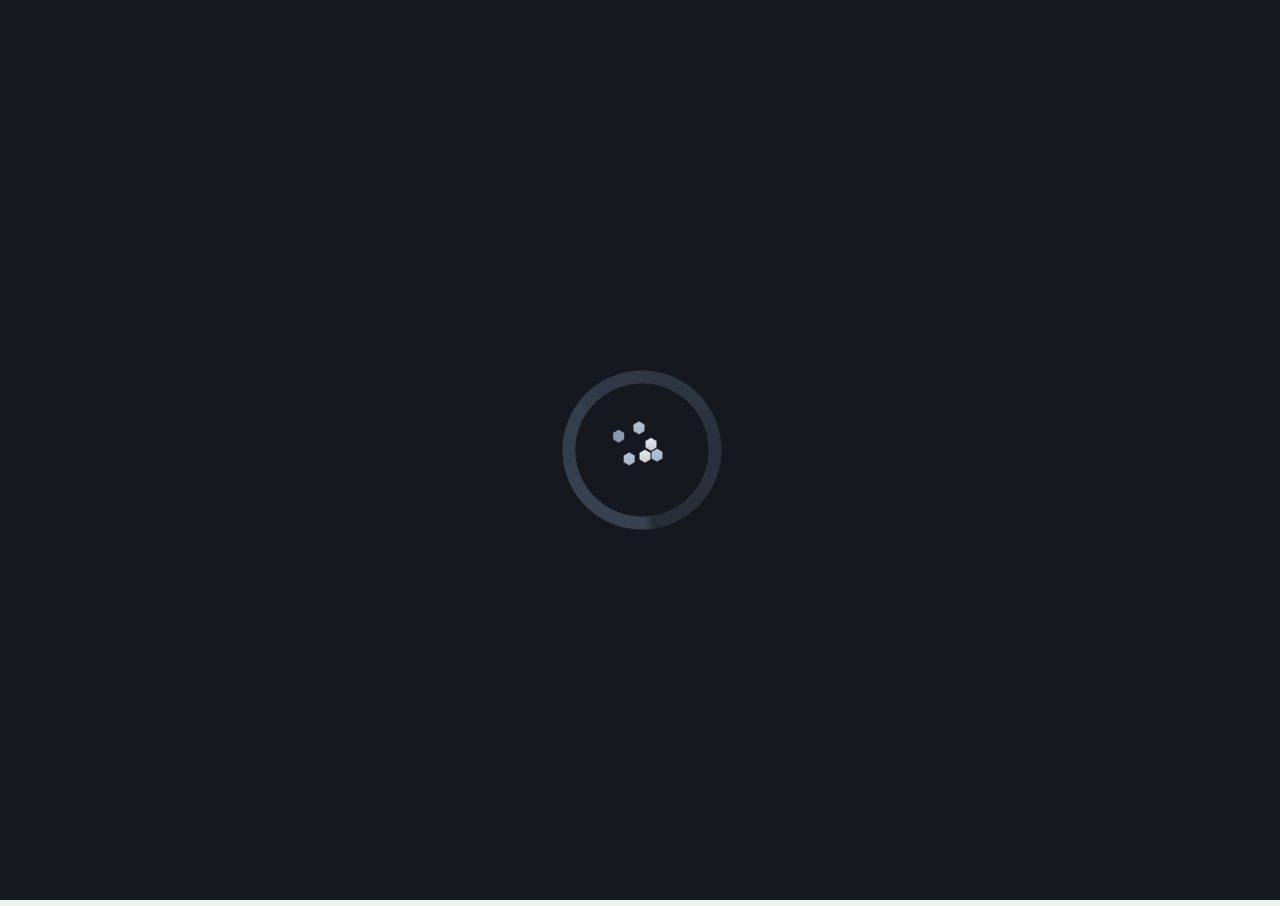
<file: index.html>
<!DOCTYPE html>
<html lang="zh-cmn-Hans">
<head>
    <title>Home Page | Waterstrong</title>
    <meta charset="UTF-8">
    <meta name="keywords" content="Waterstrong">
    <meta name="description" content="I am Waterstrong!">
    <meta name="viewport" content="width=device-width, initial-scale=1, user-scalable=no">
    <meta http-equiv="X-UA-Compatible" content="IE=edge,chrome=1">
    <meta name="renderer" content="webkit">
    <meta name="author" content="Waterstrong">
    <meta name="version" content="6.0.3">

    <meta name="baidu-site-verification" content="c167b9feb4f0b208b712c79629c188e4"/>
    <!--<meta name="google-site-verification" content="3uYD_HHAdzktaAWksT5naJ9iaR3GD25DNI77eRoqYlI" />-->

    <link rel="apple-touch-icon-precomposed" href="img/avatar.png">
    <link rel="shortcut icon" type="image/ico" href="img/favicon.png">

    <link rel="stylesheet" href="css/global.css"/>
    <link rel="stylesheet" href="css/index.css"/>
    <!-- <link rel="stylesheet" href="css/style.css"/> -->

</head>
<body>
    <div id="v4-pre-loaded">
        <div class="loading"></div>
    </div>
    <img src="img/logo_search.jpg" alt="Waterstrong" style="visibility:hidden;position: absolute;top: 0;left: 0;">
    <a class="music-wrap" id="smohan-v4-music" rel="title-tip" data-music-flag="Y"
       title="Shape of My Heart" data-music-src="music/shape_of_my_heart.mp3">
        <img src="img/music-wrap.jpg" alt="Music Player">
        <span class="switch"><i></i>
        </span>
    </a>
    <a class="u-menu-btn" title="Navigation" rel="title-tip">
        <span>&nbsp;</span>
        <span>&nbsp;</span>
        <span>&nbsp;</span>
    </a>
    <div class="nav-mask">&nbsp;</div>
    <nav id="navgation">
        <div class="nav-wrapper">
            <ul class="nav">
                <li>
                    <a href="http://github.com/waterstrong">View on Github</a>
                </li>
                <li>
                    <a href="http://blog.waterstrong.me">View on Blog</a>
                </li>
                <li>
                    <a href="http://blog.waterstrong.me/about">Leave Message</a>
                </li>
                <!--<li>-->
                    <!--<a href="http://works.waterstrong.me">Works Inspiration</a>-->
                <!--</li>-->
                <!--<li>-->
                    <!--<a href="http://moment.waterstrong.me">Enjoy Moment</a>-->
                <!--</li>-->
                <li>
                    <a href="http://cv.waterstrong.me">Waterstrong CV</a>
                </li>
            </ul>
            <span class="logo" title="My Wechat QR Code" rel="title-tip"></span>
        </div>
    </nav>
    <article id="smohan-v4-container">
        <section class="page1">

                <div class="banner-canvas" style="position: absolute; z-index: 1;top: 0;left:0;">
                    <canvas></canvas>
                </div>
                <script src="js/baidu.jquery.min.js"></script>
                <script src="js/canvas/bootstrap.min.js"></script>
                <script src="js/canvas/ban.js"></script>
            <div class="grid-auto-wrapper page-init">
                <div class="inner tans">
                    <h1>WELCOME TO <i>WATERSTRONG</i> HOME PAGE</h1>
                    <h3>KEEP MOVING</h3>
                    <div class="m-driver">
                        <div class="inner">
                            <a href="http://github.com/waterstrong" class="button" name="Waterstrong's Github">View on Github</a>

                            <a href="http://blog.waterstrong.me" class="button" name="Waterstrong's Blog">View on Blog</a>
                        </div>
                    </div>
                </div>
            </div>
        </section>
    </article>
    <script src="js/jquery.js"></script>
    <script src="js/scrollPage.min.js"></script>
    <script src="js/index.min.js"></script>
    <!--     <div style="display: none;">
    <script src="js/z_stat.php" language="JavaScript"></script>
    </div>
    -->
    <script>
        var _hmt = _hmt || [];
        (function() {
            var hm = document.createElement("script");
            hm.src = "//hm.baidu.com/hm.js?1aab2936a1fcbd507a65aa68a03b3f1b";
            var s = document.getElementsByTagName("script")[0];
            s.parentNode.insertBefore(hm, s);
        })();
    </script>
    
    <!--<script>-->
        <!--(function(i,s,o,g,r,a,m){i['GoogleAnalyticsObject']=r;i[r]=i[r]||function(){-->
                    <!--(i[r].q=i[r].q||[]).push(arguments)},i[r].l=1*new Date();a=s.createElement(o),-->
                <!--m=s.getElementsByTagName(o)[0];a.async=1;a.src=g;m.parentNode.insertBefore(a,m)-->
        <!--})(window,document,'script','//www.google-analytics.com/analytics.js','ga');-->

        <!--ga('create', 'UA-75679138-2', 'auto');-->
        <!--ga('send', 'pageview');-->

    <!--</script>-->
</body>
</html>
</file>
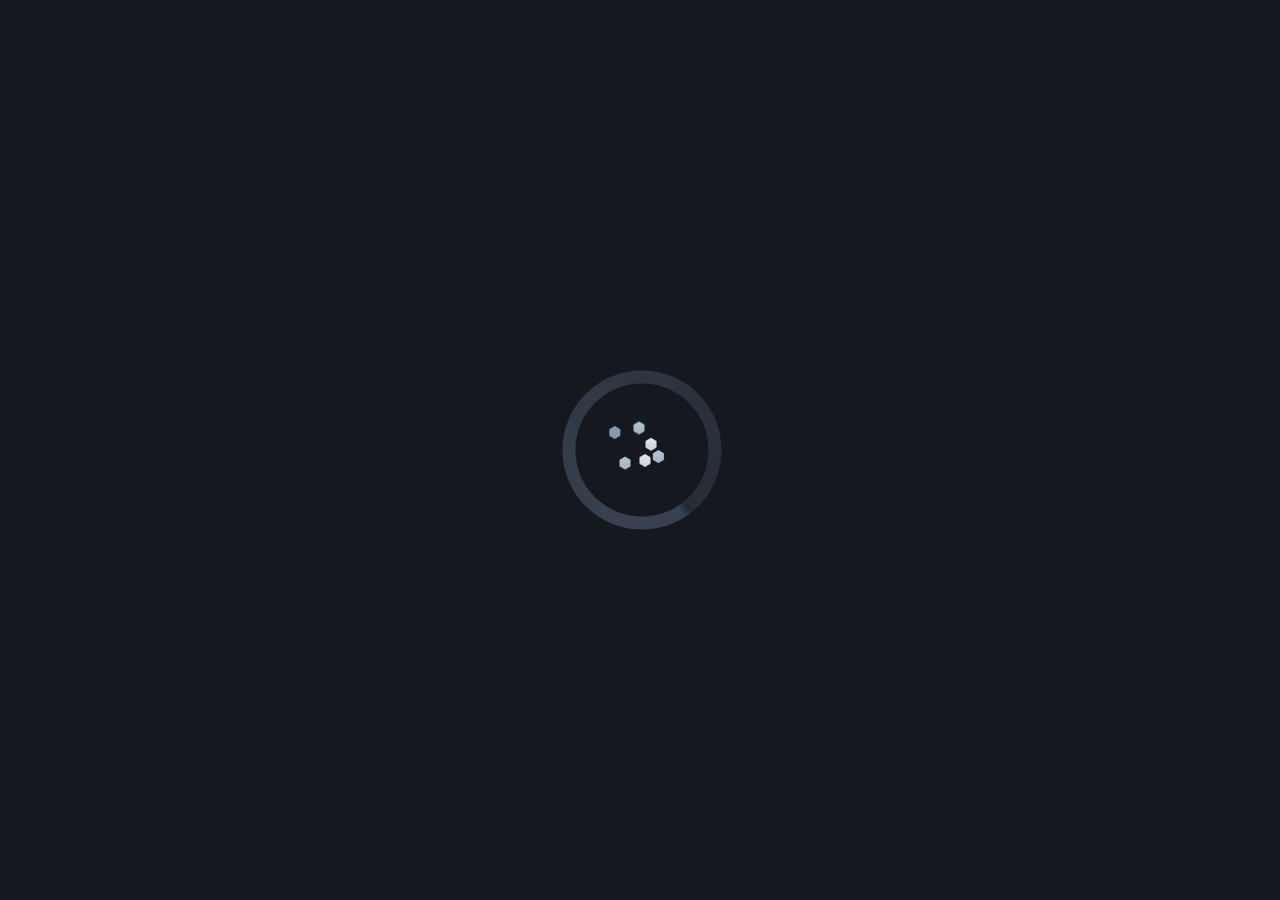
<file: loding.html>
<!DOCTYPE html>
<html lang="zh-cmn-Hans">
<head>
    <title>Home Page | Waterstrong</title>
    <meta charset="UTF-8">
    <meta name="keywords" content="Waterstrong">
    <meta name="description" content="I am Waterstrong!">
    <meta name="viewport" content="width=device-width, initial-scale=1, user-scalable=no">
    <meta http-equiv="X-UA-Compatible" content="IE=edge,chrome=1">
    <meta name="renderer" content="webkit">
    <meta name="author" content="Waterstrong">
    <meta name="version" content="6.0.3">
    <link rel="apple-touch-icon-precomposed" href="img/avatar.png">
    <link rel="shortcut icon" type="image/ico" href="img/favicon.png">

    <link rel="stylesheet" href="css/global.css"/>
    <link rel="stylesheet" href="css/index.css"/>
    <!-- <link rel="stylesheet" href="css/style.css"/> -->
    
</head>
<body>
     
<div id="v4-pre-loaded">
    <div class="loading"></div>
</div>
</body>
</html>
</file>
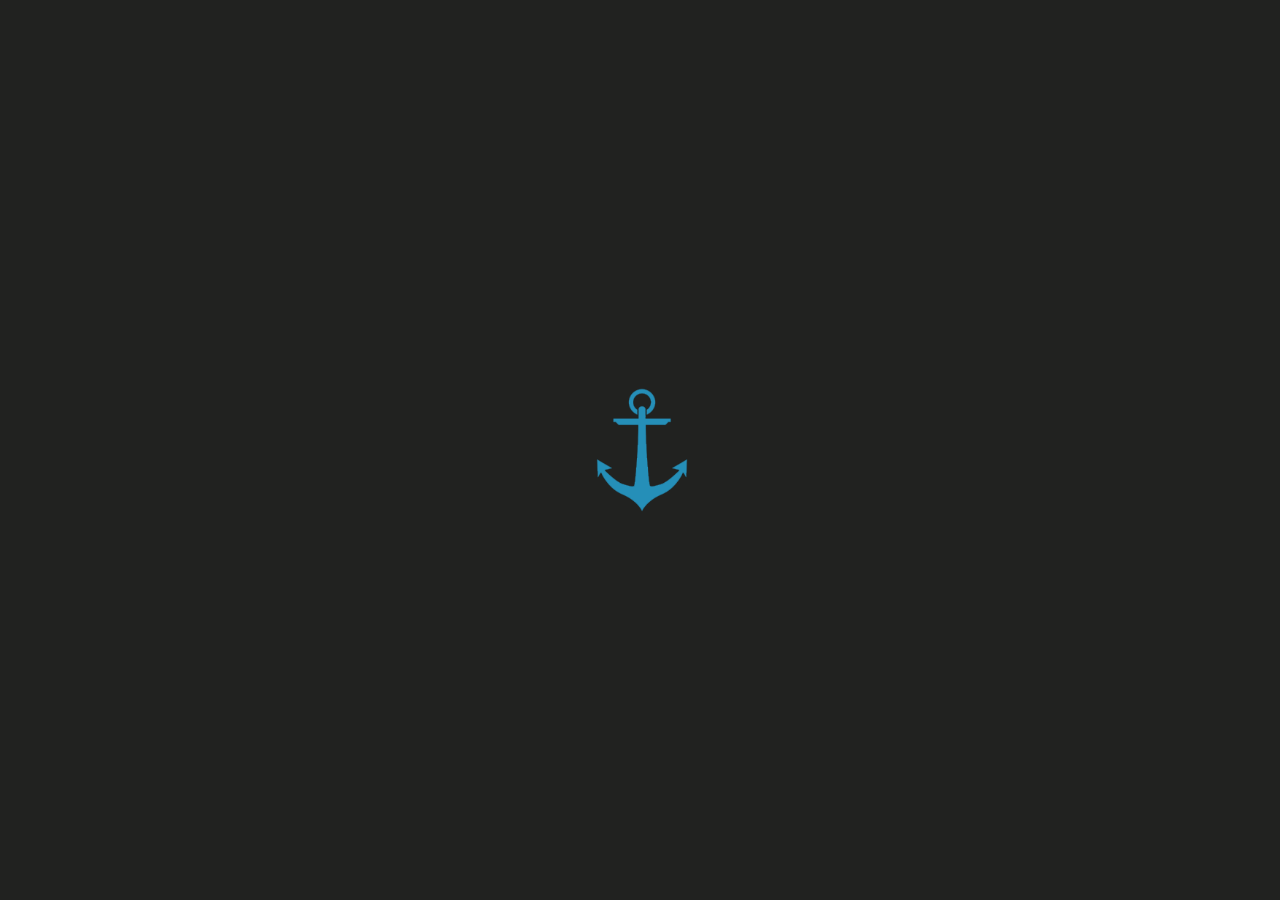
<file: H1/loding.html>
<!DOCTYPE html>
<html lang="zh-cmn-Hans">
<head>
    <title>Waterstrong Home Page</title>
    <meta charset="UTF-8">
    <meta name="keywords" content="Waterstrong">
    <meta name="description" content="I am Waterstrong!">
    <meta name="viewport" content="width=device-width, initial-scale=1, user-scalable=no">
    <meta http-equiv="X-UA-Compatible" content="IE=edge,chrome=1">
    <meta name="renderer" content="webkit">
    <meta name="author" content="Waterstrong">
    <meta name="version" content="6.0.3">
    <link rel="apple-touch-icon-precomposed" href="img/avatar.png">
    <link rel="shortcut icon" type="image/ico" href="img/favicon.png">

    <link rel="stylesheet" href="css/global.css"/>
    <!-- <link rel="stylesheet" href="css/index.css"/> -->
    <style type="text/css">
    #v4-pre-loaded {
        background-color: #212220;
        position: fixed;
        top: 0;
        left: 0;
        right: 0;
        bottom: 0;
        overflow: hidden;
        z-index: 19900207;
        text-align: center;
        -webkit-transition: all .36s linear;
        transition: all .36s linear
    }

    #v4-pre-loaded:before,#v4-pre-loaded .loading {
        display: inline-block;
        vertical-align: middle
    }

    #v4-pre-loaded:before {
        content: '';
        height: 100%
    }

    #v4-pre-loaded .loading {
        width: 146px;
        height: 146px;
        background: url(img/smohan_logo_mask.png) 50% no-repeat;
        background-size: cover;
        -webkit-transition: all .36s linear;
        transition: all .36s linear;
        -webkit-animation: loadingInit 1.3s cubic-bezier(0.30, 2.40, 0.85, 2.50) infinite;
                  animation: loadingInit 1.3s cubic-bezier(0.30, 2.40, 0.85, 2.50) infinite; 
        /*margin-top: -148px*/
    }

    #v4-pre-loaded .loading:after {
        width: 100%;
        line-height: 36px;
        content: 'The page is loading...';
        position: absolute;
        left: 0;
        bottom: -36px;
        font-size: 14px;
        text-align: center;
        color: #787977;
        opacity: 0;
        -webkit-transition: opacity .36s linear;
        transition: opacity .36s linear;
        -webkit-animation: fadeIn .8s linear 1s 1 forwards;
        animation: fadeIn .8s linear 1s 1 forwards
    }

    @-webkit-keyframes loadingInit {
        from, to {
        -webkit-transform: translateY(-15vh) scaleY(1.02);
                transform: translateY(-15vh) scaleY(1.02);
        }
        80% {
        -webkit-transform: translateY(-30vh) scaleY(.98);
                transform: translateY(-30vh) scaleY(.98);
        }
    }

    @keyframes loadingInit {
        from, to {
        -webkit-transform: translateY(-15vh) scaleY(1.02);
                transform: translateY(-15vh) scaleY(1.02);
        }
        80% {
        -webkit-transform: translateY(-30vh) scaleY(.98);
                transform: translateY(-30vh) scaleY(.98);
        }
    }

    #v4-pre-loaded.hide {
        opacity: 0;
        visibility: hidden
    }

    </style>
    <!-- <link rel="stylesheet" href="css/style.css"/> -->

    <!-- 低版本跳转 -->
    <!--[if lt IE 10]>
    <script>window.location.href="http://waterstrong.me/works/PC/IE/";</script>
    <![endif]-->
</head>
<body>
     
<div id="v4-pre-loaded">
    <div class="loading"></div>
</div>
</body>
</html>
</file>
<file: css/global.css>
@charset "utf-8";

html {
	-ms-text-size-adjust: 100%;
	-webkit-text-size-adjust: 100%;
	-webkit-tap-highlight-color: transparent;
	-webkit-user-select: text;
	user-select: text
}

article,aside,details,figcaption,figure,header,footer,section,summary,menu,nav,main {
	display: block
}

a,button {
	text-decoration: none;
	cursor: pointer
}

a:active,a:hover {
	outline: 0 none;
	text-decoration: underline
}

input,select,optgroup,textarea,button {
	font: inherit;
	color: inherit;
	outline: 0
}

input {
	line-height: normal
}

button {
	overflow: visible
}

input[type="checkbox"],input[type="radio"] {
	-webkit-box-sizing: border-box;
	box-sizing: border-box;
	padding: 0
}

input[type="number"]::-webkit-inner-spin-button,input[type="number"]::-webkit-outer-spin-button {
	height: auto
}

input[type="search"] {
	-webkit-box-sizing: content-box;
	box-sizing: content-box;
	-webkit-appearance: textfield
}

textarea {
	overflow: auto
}

input[type="text"],input[type="email"],input[type="password"],input[type="url"],input[type="email"],input[type="button"],input[type="submit"],textarea,button.input[type="search"]::-webkit-search-cancel-button,input[type="search"]::-webkit-search-decoration {
	-webkit-appearance: none;
	-webkit-box-sizing: border-box;
	box-sizing: border-box
}

html,body,div,span,iframe,h1,h2,h3,h4,h5,h6,p,blockquote,pre,a,abbr,address,big,cite,code,em,img,ins,s,samp,small,strike,strong,sub,sup,tt,var,b,u,i,center,dl,dt,dd,ol,ul,li,fieldset,form,label,legend,table,caption,tbody,tfoot,thead,tr,th,td,article,aside,canvas,details,embed,figure,figcaption,footer,header,menu,nav,section,summary,time,mark,audio,input,textarea,select,button,video,*:before,*:after {
	margin: 0;
	padding: 0;
	-webkit-box-sizing: border-box;
	box-sizing: border-box;
	word-break: break-all
}

table {
	border-spacing: 0;
	border-collapse: collapse
}

img {
	border: 0
}

ul,ol,menu {
	list-style: none
}[role="button"] {
	cursor: pointer
}[role="disabled"] {
	cursor: not-allowed
}

h1,h2,h3,h4,h5,h6,strong,em,b {
	color: inherit;
	font-weight: bold
}

h1 {
	font-size: 26px
}

h2 {
	font-size: 24px
}

h3 {
	font-size: 22px
}

h4 {
	font-size: 20px
}

h5 {
	font-size: 18px
}

h6 {
	font-size: 16px
}

pre,code {
	font-family: SourceCodeProRegular,Menlo,Monaco,Consolas,"Courier New",monospace
}

.f-cb,.f-cb:after {
	display: block;
	content: " ";
	height: 0;
	visibility: hidden;
	clear: both
}

.f-ib {
	display: inline-block
}

.f-din {
	display: inline
}

.f-dn {
	display: none
}

.f-db {
	display: block
}

.f-fl {
	float: left
}

.f-fr {
	float: right
}

.f-fwn {
	font-weight: normal
}

.f-fwb {
	font-weight: bold
}

.f-tal {
	text-align: left
}

.f-tac {
	text-align: center
}

.f-tar {
	text-align: right
}

.f-oh {
	overflow: hidden;
	zoom: 1;
	clear: both
}

.f-tdn {
	text-decoration: none!important
}

.f-tdl {
	text-decoration: line-through
}

.f-vam {
	vertical-align: middle
}

.f-wsn {
	word-wrap: normal;
	white-space: nowrap
}

.f-pre {
	overflow: hidden;
	text-align: left;
	white-space: pre-wrap;
	word-wrap: break-word;
	word-break: break-all
}

.f-wwb {
	white-space: normal;
	word-wrap: break-word;
	word-break: break-all
}

.f-ti {
	overflow: hidden;
	text-indent: -30000px
}

.f-lhn {
	line-height: normal
}

.f-toe {
	overflow: hidden;
	word-wrap: normal!important;
	white-space: nowrap;
	text-overflow: ellipsis
}

.f-usn {
	-webkit-user-select: none;
	user-select: none
}

.f-bsb {
	-webkit-box-sizing: border-box;
	box-sizing: border-box
}

.f-cp {
	cursor: pointer
}

.f-fsi {
	font-style: italic
}

.mt05 {
	margin-top: 5px
}

.mt10 {
	margin-top: 10px
}

.mt15 {
	margin-top: 15px
}

.mt20 {
	margin-top: 20px
}

.mt25 {
	margin-top: 25px
}

.mt30 {
	margin-top: 30px
}

.mt50 {
	margin-top: 50px
}

.mb05 {
	margin-bottom: 5px
}

.mb10 {
	margin-bottom: 10px
}

.mb15 {
	margin-bottom: 15px
}

.mb20 {
	margin-bottom: 20px
}

.mb25 {
	margin-bottom: 25px
}

.mb30 {
	margin-bottom: 30px
}

.mb50 {
	margin-bottom: 50px
}

.ml05 {
	margin-left: 5px
}

.ml10 {
	margin-left: 10px
}

.ml15 {
	margin-left: 15px
}

.ml20 {
	margin-left: 20px
}

.ml25 {
	margin-left: 25px
}

.ml30 {
	margin-left: 30px
}

.ml50 {
	margin-left: 50px
}

.mr05 {
	margin-right: 5px
}

.mr10 {
	margin-right: 10px
}

.mr15 {
	margin-right: 15px
}

.mr20 {
	margin-right: 20px
}

.mr25 {
	margin-right: 25px
}

.mr30 {
	margin-right: 30px
}

.mr50 {
	margin-right: 50px
}

.pt05 {
	padding-top: 5px
}

.pt10 {
	padding-top: 10px
}

.pt15 {
	padding-top: 15px
}

.pt20 {
	padding-top: 20px
}

.pt25 {
	padding-top: 25px
}

.pt30 {
	padding-top: 30px
}

.pt50 {
	padding-top: 50px
}

.pb05 {
	padding-bottom: 5px
}

.pb10 {
	padding-bottom: 10px
}

.pb15 {
	padding-bottom: 15px
}

.pb20 {
	padding-bottom: 20px
}

.pb25 {
	padding-bottom: 25px
}

.pb30 {
	padding-bottom: 30px
}

.pb50 {
	padding-bottom: 50px
}

.pl05 {
	padding-left: 5px
}

.pl10 {
	padding-left: 10px
}

.pl15 {
	padding-left: 15px
}

.pl20 {
	padding-left: 20px
}

.pl25 {
	padding-left: 25px
}

.pl30 {
	padding-left: 30px
}

.pl50 {
	padding-left: 50px
}

.pr05 {
	padding-right: 5px
}

.pr10 {
	padding-right: 10px
}

.pr15 {
	padding-right: 15px
}

.pr20 {
	padding-right: 20px
}

.pr25 {
	padding-right: 25px
}

.pr30 {
	padding-right: 30px
}

.pr50 {
	padding-right: 50px
}

.fs-12 {
	font-size: 12px
}

.fs-14 {
	font-size: 14px
}

.fs-16 {
	font-size: 16px
}

.fs-18 {
	font-size: 18px
}

.fs-20 {
	font-size: 20px
}

.fs-24 {
	font-size: 24px
}

.fs-26 {
	font-size: 26px
}

.fs-28 {
	font-size: 28px
}

.fs-30 {
	font-size: 30px
}

::-webkit-scrollbar {
	width: 6px;
	height: 6px
}

::-webkit-scrollbar-button:vertical,::-webkit-scrollbar-button:horizontal {
	display: none
}

::-webkit-scrollbar-track:vertical,::-webkit-scrollbar-track:horizontal {
	background-color: rgba(0,0,0,0)
}

::-webkit-scrollbar-track-piece {
	background-color: rgba(0,0,0,0)
}

::-webkit-scrollbar-thumb:vertical {
	background-color: #212220
}

::-webkit-scrollbar-thumb:horizontal {
	background-color: #e8e9e7
}

::-webkit-scrollbar-thumb:vertical:hover,::-webkit-scrollbar-thumb:horizontal:hover {
	background-color: #6bc30d
}

::-webkit-scrollbar-thumb:vertical:active,::-webkit-scrollbar-thumb:horizontal:active {
	background-color: #6bc30d
}

::selection {
	color: #fff;
	background-color: #6bc30d;
	text-shadow: none
}

::-webkit-input-placeholder {
	color: #c8c9c7;
	font-size: 14px!important
}

:-moz-placeholder {
	color: #c8c9c7;
	font-size: 14px
}

::-moz-placeholder {
	color: #c8c9c7;
	font-size: 14px
}

:-ms-input-placeholder {
	color: #c8c9c7;
	font-size: 14px!important
}

body {
	background-color: #eef1eb;
	font: 14px/1.5 "Helvetica neue",Helvetica,Tahoma,"lantinghei sc","Microsoft Yahei",sans-serif;
	color: #515250;
	-webkit-font-smoothing: antialiased;
	-webkit-backface-visibility: hidden
}

input,textarea,select,button {
	font: 14px/1.5 "Microsoft YaHei","微软雅黑","Helvetica Neue","Hiragino Sans GB",Helvetica,Tahoma,sans-serif;
	color: #515250;
	outline: 0
}

input:focus,textarea:focus,select:focus {
	-webkit-transition: all .3s;
	transition: all .3s;
	border-color: #78be14;
	box-shadow: 0 0 20px rgba(120,190,20,.3)
}

a {
	color: #212220
}

a:hover {
	color: #6bc30d
}

a.link,.fc-link {
	color: #3e8bc7
}

a.link:hover,.fc-important,.fc-red {
	color: #ff4351
}

.fc-base {
	color: #585957
}

.fc-base-light {
	color: #6bc30d
}

.fc-black-x1 {
	color: #181917
}

.fc-black-x2 {
	color: #383937
}

.fc-grey-x1 {
	color: #989997
}

.fc-grey-x2 {
	color: #787977
}

.fc-blue {
	color: #2ea7e0
}

.fc-blue-light {
	color: #15a683
}

.u-icon {
	font-size: inherit;
	-webkit-text-stroke-width: 0!important;
	position: relative
}

.u-num {
	font-family: Georgia,微软雅黑,'Helvetica Neue',Arial,sans-serif
}

.u-shadow {
	-webkit-transition: all .2s;
	transition: all .2s
}

.u-shadow:hover {
	box-shadow: 0 1px 10px rgba(0,0,0,.1)
}

.f-load-img {
	background: url(../img/logo_grey.png) center no-repeat #f1f2f0;
	background-size: auto auto
}

.f-img-light-wrap {
	overflow: hidden;
	position: relative
}

.f-img-light-wrap:after {
	content: '';
	height: 100%;
	width: 100px;
	transform: skewX(-25deg) translate3d(0,0,0);
	background: -moz-linear-gradient(left,rgba(255,255,255,0) 0,rgba(255,255,255,.3) 50%,rgba(255,255,255,0) 100%);
	background: -webkit-gradient(linear,left top,right top,color-stop(0,rgba(255,255,255,0)),color-stop(50%,rgba(255,255,255,.3)),color-stop(100%,rgba(255,255,255,0)));
	background: -webkit-linear-gradient(left,rgba(255,255,255,0) 0,rgba(255,255,255,.3) 50%,rgba(255,255,255,0) 100%);
	background: -o-linear-gradient(left,rgba(255,255,255,0) 0,rgba(255,255,255,.3) 50%,rgba(255,255,255,0) 100%);
	background: linear-gradient(left,rgba(255,255,255,0) 0,rgba(255,255,255,.3) 50%,rgba(255,255,255,0) 100%);
	position: absolute;
	left: -160%;
	top: 0;
	z-index: 9
}

.f-img-light-wrap:hover:after {
	transition: left 1s ease-in-out;
	left: 160%
}

.image-face {
	margin-left: 5px
}

pre {
	display: block;
	margin: 10px 0;
	font-size: 13px;
	line-height: 22px;
	padding: 10px 10px 10px 50px;
	position: relative;
	overflow-x: auto;
	overflow-y: hidden;
	word-wrap: normal;
	color: #383937;
	background: #fff;
	border: 1px solid #e8e9e7
}

.jshl-linenum {
	position: absolute;
	z-index: 0;
	left: 0;
	top: 10px;
	line-height: inherit;
	width: 36px;
	border-right: 1px #eee solid;
	padding: 0 10px;
	text-align: right;
	color: rgba(0,0,0,.3)
}

pre .com,pre .doc {
	color: #919290
}

pre .str {
	color: #d80800
}

pre .key {
	color: #a71d5d
}

pre .obj {
	color: #0086b3
}

pre .num {
	color: #a55cd6
}

pre .ope {
	color: #687687
}

pre .bol {
	color: #0086b3
}

pre .mrk {
	color: #6d8fa9
}

pre .attr {
	color: #795da3
}

pre .val {
	color: #0086b3
}

pre .php-com {
	color: #CCC
}

pre .php-mrk {
	color: red;
	font-weight: 700
}

pre .php-bol {
	color: #f92665;
	font-style: italic
}

pre .php-var {
	color: #a6e22e
}

@font-face {
	font-family:"u-icon";src:url("https://data.smohan.net/static/css/font/iconfont.eot");src:url("https://data.smohan.net/static/css/font/iconfont.eot?#iefix") format('embedded-opentype'),url("https://data.smohan.net/static/css/font/iconfont.woff") format('woff'),url("https://data.smohan.net/static/css/font/iconfont.ttf") format('truetype'),url("https://data.smohan.net/static/css/font/iconfont.svg#u-icon") format('svg')
}

.u-icon {
	font-family: "u-icon"!important;
	font-size: inherit;
	font-style: normal;
	-webkit-font-smoothing: antialiased;
	-webkit-text-stroke-width: 0;
	-moz-osx-font-smoothing: grayscale
}

.icon-quote-l:before {
	content: "\e62c"
}

.icon-quote-r:before {
	content: "\e62a"
}

.icon-buy-cart:before {
	content: "\e62e"
}

.icon-tag1:before {
	content: "\e602"
}

.icon-p-forward:before {
	content: "\e636"
}

.icon-home:before {
	content: "\e610"
}

.icon-upload:before {
	content: "\e61c"
}

.icon-fire:before {
	content: "\e60d"
}

.icon-p-back:before {
	content: "\e637"
}

.icon-qq:before {
	content: "\e633"
}

.icon-content:before {
	content: "\e611"
}

.icon-about:before {
	content: "\e638"
}

.icon-close:before {
	content: "\e607"
}

.icon-user:before {
	content: "\e612"
}

.icon-mobile:before {
	content: "\e625"
}

.icon-refresh:before {
	content: "\e639"
}

.icon-pc:before {
	content: "\e626"
}

.icon-refresh1:before {
	content: "\e608"
}

.icon-search:before {
	content: "\e60a"
}

.icon-arrow-full-down:before {
	content: "\e63c"
}

.icon-arrow-double-right:before {
	content: "\e61e"
}

.icon-arrow-double-left:before {
	content: "\e61f"
}

.icon-arrow-solid-up:before {
	content: "\e620"
}

.icon-arrow-solid-down:before {
	content: "\e621"
}

.icon-weixin:before {
	content: "\e634"
}

.icon-quit:before {
	content: "\e613"
}

.icon-download:before {
	content: "\e62f"
}

.icon-count:before {
	content: "\e614"
}

.icon-liked:before {
	content: "\e60c"
}

.icon-edit:before {
	content: "\e615"
}

.icon-sml-arrow:before {
	content: "\e600"
}

.icon-mid-arrow:before {
	content: "\e601"
}

.icon-weibo:before {
	content: "\e635"
}

.icon-comment1:before {
	content: "\e603"
}

.icon-version:before {
	content: "\e623"
}

.icon-right:before {
	content: "\e631"
}

.icon-comment2:before {
	content: "\e604"
}

.icon-delete:before {
	content: "\e622"
}

.icon-dashboard:before {
	content: "\e616"
}

.icon-tag3:before {
	content: "\e605"
}

.icon-cuowu:before {
	content: "\e632"
}

.icon-hot:before {
	content: "\e606"
}

.icon-email:before {
	content: "\e62b"
}

.icon-cogs:before {
	content: "\e617"
}

.icon-location:before {
	content: "\e62d"
}

.icon-data:before {
	content: "\e618"
}

.icon-camera:before {
	content: "\e627"
}

.icon-password:before {
	content: "\e63a"
}

.icon-folder:before {
	content: "\e619"
}

.icon-media:before {
	content: "\e61a"
}

.icon-service:before {
	content: "\e61d"
}

.icon-comment3:before {
	content: "\e60f"
}

.icon-tag2:before {
	content: "\e609"
}

.icon-chahao:before {
	content: "\e60e"
}

.icon-drip:before {
	content: "\e628"
}

.icon-github:before {
	content: "\e60b"
}

.icon-box-empty:before {
	content: "\e629"
}

.icon-chrome:before {
	content: "\e630"
}

.icon-users:before {
	content: "\e61b"
}

.icon-list:before {
	content: "\e624"
}

.icon-verifyCode:before {
	content: "\e63b"
}
</file>
<file: css/index.css>
@charset "utf-8";

html,body {
	height: 100%;
	background-color: #f1f2f0;
	overflow: hidden;
	-webkit-user-select: none;
	user-select: none
}

#smohan-v4-container {
	width: 100%;
	height: 100%;
	position: relative;
	-webkit-transform: translate3d(0,0,0);
	transform: translate3d(0,0,0)
}

#smohan-v4-container section {
	height: 100%;
	background-color: #000;
	overflow: hidden
}

#smohan-v4-container section:nth-of-type(2n) {
	background-color: #f1f2f0
}

#smohan-v4-container section:nth-of-type(4) {
	background: url(../img/index_contact.jpg) 50% no-repeat scroll;
	background-size: cover
}

#smohan-v4-container section .grid-auto-wrapper {
	width: 100%;
	max-width: 1280px;
	margin: 0 auto;
	height: 100%;
	position: relative
}

h1 {
	font-weight: normal
}

#v4-pre-loaded {
    background-color: #15191f;
    position: fixed;
    top: 0;
    left: 0;
    right: 0;
    bottom: 0;
    overflow: hidden;
    z-index: 19900207;
    text-align: center;
    -webkit-transition: all .36s linear;
    transition: all .36s linear
}

#v4-pre-loaded:before,#v4-pre-loaded .loading {
    display: inline-block;
    vertical-align: middle
}

#v4-pre-loaded:before {
    content: '';
    height: 100%
}

#v4-pre-loaded .loading {
    width: 300px;
    height: 300px;
    background: url(../img/loading.gif) 50% no-repeat;
    background-size: cover;
    -webkit-transition: all .36s linear;
    transition: all .36s linear;
    /*-webkit-animation: loadingInit 1.3s cubic-bezier(0.30, 2.40, 0.85, 2.50) infinite;*/
              /*animation: loadingInit 1.3s cubic-bezier(0.30, 2.40, 0.85, 2.50) infinite; */
    /*margin-top: -148px*/
}

#v4-pre-loaded .loading:after {
    width: 100%;
    line-height: 36px;
    content: 'The page is loading...';
    position: absolute;
    left: 0;
    bottom: -36px;
    font-size: 14px;
    text-align: center;
    color: #787977;
    opacity: 0;
    -webkit-transition: opacity .36s linear;
    transition: opacity .36s linear;
    -webkit-animation: fadeIn .8s linear 1s 1 forwards;
    animation: fadeIn .8s linear 1s 1 forwards
}

@-webkit-keyframes loadingInit {
    from, to {
    -webkit-transform: translateY(-15vh) scaleY(1.02);
            transform: translateY(-15vh) scaleY(1.02);
    }
    80% {
    -webkit-transform: translateY(-30vh) scaleY(.98);
            transform: translateY(-30vh) scaleY(.98);
    }
}

@keyframes loadingInit {
    from, to {
    -webkit-transform: translateY(-15vh) scaleY(1.02);
            transform: translateY(-15vh) scaleY(1.02);
    }
    80% {
    -webkit-transform: translateY(-30vh) scaleY(.98);
            transform: translateY(-30vh) scaleY(.98);
    }
}

#v4-pre-loaded.hide {
    opacity: 0;
    visibility: hidden
}
.page-dots {
	position: fixed;
	width: 14px;
	top: 50%;
	right: 50px;
	z-index: 50;
	margin-top: -134px
}

.page-dots:before {
	content: '';
	width: 1px;
	height: 100%;
	background: url(../img/index_dot_bg.png) no-repeat;
	position: absolute;
	top: 12px;
	left: 6px;
	z-index: -1
}

.page-dots .dot {
	display: block;
	width: 5px;
	height: 5px;
	border: 4px solid rgba(152,153,151,.6);
	background-color: transparent;
	border-radius: 100%;
	margin: 0 0 40px 0;
	cursor: pointer;
	-webkit-transition: all .36s linear;
	transition: all .36s linear;
	position: relative;
	-webkit-box-sizing: content-box;
	box-sizing: content-box
}

.page-dots .dot:after,.page-dots .dot:before {
	content: '';
	display: inline-block;
	width: 31px;
	height: 31px;
	border: 2px solid transparent;
	-webkit-box-sizing: content-box;
	box-sizing: content-box;
	border-radius: 100%;
	position: absolute;
	top: -15px;
	left: -15px
}

.page-dots .dot:before {
	width: 21px;
	height: 21px;
	top: -10px;
	left: -10px;
	opacity: .3
}

.page-dots .dot:hover,.page-dots .dot.current {
	border-color: #fff;
	background-color: #258fb8;
}

.dot.current:before,.dot.current:after {
	border-color: #258fb8;
	-webkit-animation: blink 3s linear infinite;
	animation: blink 3s linear infinite
}

@-webkit-keyframes blink {
	0% {
		-webkit-transform: scale(0) translateZ(0);
		transform: scale(0) translateZ(0);
		opacity: 0
	}

	85% {
		opacity: 1
	}

	100% {
		opacity: 0;
		-webkit-transform: scale(1) translateZ(0);
		transform: scale(1) translateZ(0)
	}
}

@keyframes blink {
	0% {
		transform: scale(0) translateZ(0);
		opacity: 0
	}

	85% {
		opacity: 1
	}

	100% {
		opacity: 0;
		transform: scale(1) translateZ(0)
	}
}

.page1 h1,.page1 h3 {
	color: wheat;
	/*text-indent: -9999em;*/
	text-align: center
}

.page1 h1 {
	width: 680px; /*680px*/
	height: 60px;
	/*background: url(../img/index_p1_h1.png) 50% no-repeat;*/
	background-size: 100% auto;
	margin: 0 auto 0 auto
}

.page1 h3 {
	width: 320px;
	height: 40px;
	/*background: url(../img/index_p1_p.png) 50% no-repeat;*/
	background-size: 100% auto;
	margin: 20px auto 0 auto
}

.page1 .m-driver {
	width: 740px;
	height: 435px;
	background: url(../img/device-main.png) 50% no-repeat;
	background-size: 100% auto;
	margin: 40px auto 0 auto;
	position: relative
}

.page1 .m-driver .inner {
	position: absolute;
	z-index: 5;
	width: 547px;
	height: 336px;
	top: 33px;
	left: 96px;
    background-color: hsla(90, 3%, 13%, 0.45);
}

.page1 .inner .logo {
	width: 146px;
	height: 146px;
	background: url(../img/logo_flat.png) no-repeat;
	background-size: cover;
	display: block;
	margin: 36px auto
}

.page1 .inner .button,.page2 .button {
	top: 20%;
	width: 246px;
	height: 50px;
	border: 2px solid rgba(255,255,255,.8);
	border-radius: 50px;
	display: block;
	margin: 35px auto;
	line-height: 50px;
	text-align: center;
	color: rgba(255,255,255,.8);
	font-size: 16px;
	text-decoration: none;
	overflow: hidden;
	position: relative;
	-webkit-transition: all .6s linear;
	transition: all .6s linear
}

.page1 .inner .button:before,.page2 .button:before {
	display: block;
	content: '';
	width: 0;
	height: 100%;
    background-color: rgba(37, 143, 184, 0.7);
	position: absolute;
	top: 0;
	left: 0;
	-webkit-transition: all .5s linear;
	transition: all .5s linear;
	border-radius: 50px
}

.page1 .inner .button:hover:before,.page2 .button:hover:before {
	width: 100%
}

.page1 .inner .button:hover,.page2 .button:hover,.page2 a.button:hover {
	border-color: #fff;
	color: #fff!important
}

.next-page {
	display: block;
	width: 50px;
	height: 50px;
	border-radius: 50%;
	position: absolute;
	bottom: 50px;
	left: 50%;
	margin-left: -25px;
	z-index: 10;
	background-color: #111210;
	-webkit-transition: all .5s ease-out;
	transition: all .5s ease-out
}

.next-page:hover {
	-webkit-animation: btnGroups 1s linear;
	animation: btnGroups 1s linear;
	background-color: #258fb8;
}

.next-page:after {
	display: block;
	width: 14px;
	height: 26px;
	content: '';
	background: url(../img/smohan_icons.png) -145px -330px no-repeat;
	position: absolute;
	top: 15px;
	left: 18px;
	-webkit-transform: rotate(-270deg) scale(.8);
	transform: rotate(-270deg) scale(.8)
}

@-webkit-keyframes btnGroups {
	0% {
		-webkit-transform: scale(1.2,0.8)
	}

	1% {
		-webkit-transform: scale(1.18,0.82)
	}

	2% {
		-webkit-transform: scale(1.16,0.84)
	}

	3% {
		-webkit-transform: scale(1.13,0.87)
	}

	4% {
		-webkit-transform: scale(1.1,0.9)
	}

	5% {
		-webkit-transform: scale(1.07,0.93)
	}

	6% {
		-webkit-transform: scale(1.04,0.96)
	}

	7% {
		-webkit-transform: scale(1.01,0.99)
	}

	8% {
		-webkit-transform: scale(0.99,1.01)
	}

	9% {
		-webkit-transform: scale(0.97,1.03)
	}

	10% {
		-webkit-transform: scale(0.95,1.05)
	}

	11% {
		-webkit-transform: scale(0.94,1.06)
	}

	12% {
		-webkit-transform: scale(0.93,1.07)
	}

	13% {
		-webkit-transform: scale(0.93,1.07)
	}

	14% {
		-webkit-transform: scale(0.93,1.07)
	}

	15% {
		-webkit-transform: scale(0.93,1.07)
	}

	16% {
		-webkit-transform: scale(0.94,1.06)
	}

	17% {
		-webkit-transform: scale(0.94,1.06)
	}

	18% {
		-webkit-transform: scale(0.95,1.05)
	}

	19% {
		-webkit-transform: scale(0.96,1.04)
	}

	20% {
		-webkit-transform: scale(0.98,1.02)
	}

	21% {
		-webkit-transform: scale(0.99,1.01)
	}

	22% {
		-webkit-transform: scale(1,1)
	}

	23% {
		-webkit-transform: scale(1,1)
	}

	24% {
		-webkit-transform: scale(1.01,0.99)
	}

	25% {
		-webkit-transform: scale(1.02,0.98)
	}

	26% {
		-webkit-transform: scale(1.02,0.98)
	}

	27% {
		-webkit-transform: scale(1.02,0.98)
	}

	28% {
		-webkit-transform: scale(1.03,0.97)
	}

	29% {
		-webkit-transform: scale(1.03,0.97)
	}

	30% {
		-webkit-transform: scale(1.02,0.98)
	}

	31% {
		-webkit-transform: scale(1.02,0.98)
	}

	32% {
		-webkit-transform: scale(1.02,0.98)
	}

	33% {
		-webkit-transform: scale(1.02,0.98)
	}

	34% {
		-webkit-transform: scale(1.01,0.99)
	}

	35% {
		-webkit-transform: scale(1.01,0.99)
	}

	36% {
		-webkit-transform: scale(1.01,0.99)
	}

	37% {
		-webkit-transform: scale(1,1)
	}

	38% {
		-webkit-transform: scale(1,1)
	}

	39% {
		-webkit-transform: scale(1,1)
	}

	40% {
		-webkit-transform: scale(0.99,1.01)
	}

	41% {
		-webkit-transform: scale(0.99,1.01)
	}

	42% {
		-webkit-transform: scale(0.99,1.01)
	}

	43% {
		-webkit-transform: scale(0.99,1.01)
	}

	44% {
		-webkit-transform: scale(0.99,1.01)
	}

	45% {
		-webkit-transform: scale(0.99,1.01)
	}

	46% {
		-webkit-transform: scale(0.99,1.01)
	}

	47% {
		-webkit-transform: scale(0.99,1.01)
	}

	48% {
		-webkit-transform: scale(0.99,1.01)
	}

	49% {
		-webkit-transform: scale(1,1)
	}
}

@keyframes btnGroups {
	0% {
		transform: scale(1.2,0.8)
	}

	1% {
		transform: scale(1.18,0.82)
	}

	2% {
		transform: scale(1.16,0.84)
	}

	3% {
		transform: scale(1.13,0.87)
	}

	4% {
		transform: scale(1.1,0.9)
	}

	5% {
		transform: scale(1.07,0.93)
	}

	6% {
		transform: scale(1.04,0.96)
	}

	7% {
		transform: scale(1.01,0.99)
	}

	8% {
		transform: scale(0.99,1.01)
	}

	9% {
		transform: scale(0.97,1.03)
	}

	10% {
		transform: scale(0.95,1.05)
	}

	11% {
		transform: scale(0.94,1.06)
	}

	12% {
		transform: scale(0.93,1.07)
	}

	13% {
		transform: scale(0.93,1.07)
	}

	14% {
		transform: scale(0.93,1.07)
	}

	15% {
		transform: scale(0.93,1.07)
	}

	16% {
		transform: scale(0.94,1.06)
	}

	17% {
		transform: scale(0.94,1.06)
	}

	18% {
		transform: scale(0.95,1.05)
	}

	19% {
		transform: scale(0.96,1.04)
	}

	20% {
		transform: scale(0.98,1.02)
	}

	21% {
		transform: scale(0.99,1.01)
	}

	22% {
		transform: scale(1,1)
	}

	23% {
		transform: scale(1,1)
	}

	24% {
		transform: scale(1.01,0.99)
	}

	25% {
		transform: scale(1.02,0.98)
	}

	26% {
		transform: scale(1.02,0.98)
	}

	27% {
		transform: scale(1.02,0.98)
	}

	28% {
		transform: scale(1.03,0.97)
	}

	29% {
		transform: scale(1.03,0.97)
	}

	30% {
		transform: scale(1.02,0.98)
	}

	31% {
		transform: scale(1.02,0.98)
	}

	32% {
		transform: scale(1.02,0.98)
	}

	33% {
		transform: scale(1.02,0.98)
	}

	34% {
		transform: scale(1.01,0.99)
	}

	35% {
		transform: scale(1.01,0.99)
	}

	36% {
		transform: scale(1.01,0.99)
	}

	37% {
		transform: scale(1,1)
	}

	38% {
		transform: scale(1,1)
	}

	39% {
		transform: scale(1,1)
	}

	40% {
		transform: scale(0.99,1.01)
	}

	41% {
		transform: scale(0.99,1.01)
	}

	42% {
		transform: scale(0.99,1.01)
	}

	43% {
		transform: scale(0.99,1.01)
	}

	44% {
		transform: scale(0.99,1.01)
	}

	45% {
		transform: scale(0.99,1.01)
	}

	46% {
		transform: scale(0.99,1.01)
	}

	47% {
		transform: scale(0.99,1.01)
	}

	48% {
		transform: scale(0.99,1.01)
	}

	49% {
		transform: scale(1,1)
	}
}

.page2,.page2 .article-wrap {
	zoom: 1
}

.page2 .m-phone,.page3 .m-phone {
	width: 320px;
	height: 548px;
	position: absolute;
	left: 100px;
	top: 50%;
	margin-top: -274px;
	-webkit-transform: translateY(160%);
	transform: translateY(160%);
	opacity: .2
}

.page2 .m-phone.shadow,.page3 .m-phone.shadow {
	background: url(../img/index_p2_main.png) 50% no-repeat;
	background-size: cover;
	z-index: 1
}

.page2 .m-phone.blog,.page3 .m-phone.works {
	background-color: #383937;
	z-index: 5
}

.page2 .m-phone.blog a,.page3 .m-phone.works a {
	color: #919290;
	display: block
}

.page2 .m-phone.blog header,.page3 .m-phone.works header {
	height: 42px;
	line-height: 42px;
	background-color: #010200;
	color: #c8c9c7;
	text-align: center;
	font-size: 18px;
	position: relative
}

.m-phone header:before,.m-phone header:after {
	display: inline-block;
	width: 24px;
	height: 24px;
	background: url(../img/smohan_icons.png) -180px -118px no-repeat;
	content: '';
	position: absolute;
	top: 9px
}

.m-phone header:before {
	background-position: -180px -142px;
	left: 10px
}

.m-phone header:after {
	background-position: -180px -118px;
	right: 10px
}

.page2 .m-phone.blog .post-cover,.page3 .m-phone.works .post-cover {
	margin: 10px;
	height: 184px;
	overflow: hidden;
	-webkit-box-sizing: border-box;
	box-sizing: border-box;
	border: 1px solid #383937
}

.page3 .m-phone.works .post-cover {
	border-color: #313230
}

.post-cover a {
	display: block;
	position: relative;
	overflow: hidden
}

.post-cover a:after {
	content: '';
	width: 100%;
	height: 100%;
	box-shadow: inset 0 0 20px rgba(0,0,0,.5);
	position: absolute;
	top: 0;
	left: 0
}

.page2 .m-phone.blog .post-cover img,.page3 .m-phone.works .post-cover img {
	display: block;
	width: 100%;
	height: 184px;
	position: relative;
	-webkit-filter: grayscale(100%)
}

.article-wrap.show .shadow {
	-webkit-animation: blogMove .6s linear 0s 1 forwards,shadowMoveStep2 1.5s linear 2s 1 forwards;
	animation: blogMove .6s linear 0s 1 forwards,shadowMoveStep2 1.5s linear 2s 1 forwards
}

.article-wrap.show .blog {
	-webkit-animation: blogMove .6s linear 0s 1 forwards,blogMoveStep2 1s linear .8s 1 forwards;
	animation: blogMove .6s linear 0s 1 forwards,blogMoveStep2 1s linear .8s 1 forwards
}

.article-wrap.show .post-cover img {
	-webkit-animation: lightImg .6s linear 2.6s 1 forwards;
	animation: lightImg .6s linear 2.6s 1 forwards
}

@-webkit-keyframes blogMove {
	from {
		-webkit-transform: translateY(160%);
		opacity: .2
	}

	to {
		-webkit-transform: translateY(0%);
		opacity: 1
	}
}

@keyframes blogMove {
	from {
		transform: translateY(160%);
		opacity: .2
	}

	to {
		transform: translateY(0%);
		opacity: 1
	}
}

@-webkit-keyframes blogMoveStep2 {
	from {
		left: 100px
	}

	to {
		left: 160px
	}
}

@keyframes blogMoveStep2 {
	from {
		left: 100px
	}

	to {
		left: 160px
	}
}

@-webkit-keyframes shadowMoveStep2 {
	from {
		-webkit-transform: rotate(0deg)
	}

	to {
		-webkit-transform: rotate(-25deg)
	}
}

@keyframes shadowMoveStep2 {
	from {
		transform: rotate(0deg)
	}

	to {
		transform: rotate(-25deg)
	}
}

@-webkit-keyframes lightImg {
	from {
		-webkit-filter: grayscale(100%)
	}

	to {
		-webkit-filter: grayscale(0%)
	}
}

.f-img-light-wrap {
	overflow: hidden;
	position: relative
}

.f-img-light-wrap:after {
	content: '';
	height: 100%;
	width: 100px;
	transform: skewX(-25deg) translate3d(0,0,0);
	background: -moz-linear-gradient(left,rgba(255,255,255,0) 0,rgba(255,255,255,.3) 50%,rgba(255,255,255,0) 100%);
	background: -webkit-gradient(linear,left top,right top,color-stop(0%,rgba(255,255,255,0)),color-stop(50%,rgba(255,255,255,.3)),color-stop(100%,rgba(255,255,255,0)));
	background: -webkit-linear-gradient(left,rgba(255,255,255,0) 0,rgba(255,255,255,.3) 50%,rgba(255,255,255,0) 100%);
	background: -o-linear-gradient(left,rgba(255,255,255,0) 0,rgba(255,255,255,.3)50%,rgba(255,255,255,0) 100%);
	background: linear-gradient(left,rgba(255,255,255,0) 0,rgba(255,255,255,.3) 50%,rgba(255,255,255,0) 100%);
	position: absolute;
	left: -160%;
	top: 0;
	z-index: 9
}

.f-img-light-wrap:hover:after {
	transition: left 1s ease-in-out;
	left: 160%
}

.page2 .post-item,.page3 .post-item {
	margin: 10px 0
}

.page2 .post-item li,.page3 .post-item li {
	display: block;
	border-bottom: 1px dashed #585857;
	padding: 8px 10px;
	overflow: hidden
}

.page2 .post-item li a,.page3 .post-item li a {
	line-height: 30px;
	text-decoration: none
}

.page2 .button {
	width: 200px;
	height: 42px;
	border-radius: 42px;
	line-height: 42px;
	margin-top: 28px;
	border-color: #585957
}

.page2 .about-wrap {
	width: 560px;
	text-align: center;
	height: 100%;
    margin-top: -100px;
	position: absolute;
	right: 0;
	top: 50%;
}

.page2 .about-wrap:before,.page2 .about-wrap .inner {
	/*content: '';*/
	display: inline-block;
	vertical-align: middle
}

.page2 .about-wrap:before {
	height: 100%
}

.page2 .about-wrap .m-about,.page2 .about-wrap .m-time {
	opacity: 0;
	-webkit-transition: all 1s linear;
	transition: all 1s linear
}

.page2 .about-wrap .m-about {
	color: #686967;
	margin-top: -50px;
	-webkit-transform: translateY(180px);
	transform: translateY(180px)
}

.page2 .about-wrap .m-about h1 {
	font-size: 32px;
	color: #383937
}

.page2 .about-wrap .m-about p {
	margin-top: 20px;
	line-height: 22px
}

.page2 .about-wrap .m-time {
	margin-top: 80px
}

.page2 .m-time .m-time-run {
	position: relative
}

.page2 .m-time .m-time-run .line {
	height: 1px;
	width: 0;
	background-color: #484947;
	position: absolute;
	top: 22px
}

.page2 .m-time .m-time-run .line.left {
	left: 0
}

.page2 .m-time .m-time-run .line.right {
	right: 0
}

.page2 .m-time .m-time-run .line.left:after,.page2 .m-time .m-time-run .line.right:after {
	content: '累计运行';
	position: relative;
	top: 5px;
	color: #787977;
	opacity: 0
}

.page2 .m-time .m-time-run .line.right:after {
	content: '到现在'
}

.page2 .m-time .m-time-run span {
	display: inline-block;
	vertical-align: middle;
	width: 40px;
	height: 44px;
	margin: 0 6px;
	background-color: #585957;
	position: relative;
	border-radius: 6px;
	overflow: hidden;
	font-size: 20px;
	line-height: 44px;
	color: #f1f2f0
}

.page2 .m-time .m-time-run span:before {
	content: '';
	width: 100%;
	height: 22px;
	background-color: #686967;
	position: absolute;
	top: 0;
	left: 0;
	border-bottom: 1px solid #383937;
	z-index: 0;
	border-top-left-radius: 6px;
	border-top-right-radius: 6px
}

.page2 .m-time .m-time-run span i {
	position: absolute;
	width: 30px;
	height: 100%;
	z-index: 1;
	top: 0;
	left: 5px;
	text-indent: -9999rem;
	background: url(../img/times.png) 0 0 no-repeat;
	-webkit-transition: all 1s linear;
	transition: all 1s linear
}

.page2 .m-time .m-time-run span i.init {
	background-position: 0 0
}

.page2 .m-time .m-time-run span:last-child:before {
	border: 0
}

.page2 .m-time .m-time-run span:last-child:after {
	content: '';
	width: 100%;
	height: 50%;
	position: absolute;
	left: 0;
	bottom: 0;
	background-color: rgba(0,0,0,.2);
	z-index: 3;
	border-bottom-left-radius: 6px;
	border-bottom-right-radius: 6px;
	border-top: 1px solid #383937
}

.page2 .m-time .m-time-run span:last-child i {
	-webkit-transition: none;
	transition: none
}

.page2 .m-time .m-time-run.txt {
	margin-top: 5px;
	height: 20px;
	line-height: 20px
}

.page2 .m-time .m-time-run.txt span,.page2 .m-time .m-time-run.txt span:before,.page2 .m-time .m-time-run.txt span:after {
	background: 0;
	border: 0;
	line-height: 20px;
	height: 20px;
	color: #989997;
	font-size: 14px;
	vertical-align: top
}

.page2 .m-time-start {
	margin-top: 20px;
	color: #787977;
	opacity: 0
}

.about-wrap.show .m-about {
	-webkit-animation: fadeIn 1s linear 0s 1 forwards,aboutMove 1s linear .8s 1 forwards;
	animation: fadeIn 1s linear 0s 1 forwards,aboutMove 1s linear .8s 1 forwards
}

.about-wrap.show .m-time {
	-webkit-animation: fadeIn .6s linear 1.8s 1 forwards;
	animation: fadeIn .6s linear 1.8s 1 forwards
}

.about-wrap.show .m-time-run .line {
	-webkit-animation: timeLineMove .6s linear 2.2s 1 forwards;
	animation: timeLineMove .6s linear 2.2s 1 forwards
}

.about-wrap.show .m-time-run .line.left:after,.about-wrap.show .m-time-run .line.right:after,.about-wrap.show .m-time-start {
	-webkit-animation: fadeIn .8s linear 2.6s 1 forwards;
	animation: fadeIn .8s linear 2.6s 1 forwards
}

@-webkit-keyframes fadeIn {
	from {
		opacity: 0
	}

	to {
		opacity: 1
	}
}

@keyframes fadeIn {
	from {
		opacity: 0
	}

	to {
		opacity: 1
	}
}

@-webkit-keyframes aboutMove {
	from {
		-webkit-transform: translateY(180px)
	}

	to {
		-webkit-transform: translateY(0px)
	}
}

@keyframes aboutMove {
	from {
		transform: translateY(180px)
	}

	to {
		transform: translateY(0px)
	}
}

@-webkit-keyframes timeLineMove {
	from {
		width: 0
	}

	to {
		width: 110px
	}
}

@keyframes timeLineMove {
	from {
		width: 0
	}

	to {
		width: 110px
	}
}

.page4 .m-contact-wrap {
	width: 100%;
	height: 100%;
	position: absolute
}

.page4 .m-contact-wrap .m-driver {
	width: 630px;
	height: 362px;
	background: url(../img/index_air.png) 50% no-repeat;
	background-size: cover;
	position: relative;
	left: 0;
	z-index: 6;
	-webkit-transition: all .6s linear;
	transition: all .6s linear;
	top: 50%;
	margin-top: -186px;
	-webkit-transform: translateY(200%);
	transform: translateY(200%)
}

.page4 .m-contact-wrap .m-driver:after {
	content: '';
	width: 100%;
	height: 34px;
	background: url(../img/index_air_shadow.png) 50% no-repeat;
	background-size: cover;
	position: absolute;
	bottom: -34px;
	left: 0;
	z-index: 0;
	opacity: 0
}

.page4 .m-contact-wrap .m-driver .inner {
	width: 482px;
	height: 286px;
	position: absolute;
	top: 38px;
	left: 74px
}

.page4 .m-contact-wrap .m-driver .inner ul {
	height: 66px;
	font-size: 0;
	margin-top: 110px;
	text-align: center
}

.page4 .m-contact-wrap .m-driver .inner ul li {
	display: inline-block;
	width: 66px;
	height: 66px;
	border: 2px solid #787977;
	border-radius: 50%;
	margin: 0 20px;
	-webkit-box-sizing: border-box;
	box-sizing: border-box;
	-webkit-transition: all .6s linear;
	transition: all .6s linear;
	opacity: 0
}

.page4 .m-contact-wrap .m-driver .inner ul li a {
	display: block;
	text-align: center;
	height: 66px;
	border-radius: 50%;
	color: #989997;
	text-decoration: none;
	font-size: 26px;
	-webkit-transition: all .6s linear;
	transition: all .6s linear
}

.page4 .m-contact-wrap .m-driver .inner ul li a:before,.page4 .m-contact-wrap .m-driver .inner ul li a i,.page4 .m-contact:before,.page4 .m-contact .txt {
	display: inline-block;
	vertical-align: middle
}

.page4 .m-contact-wrap .m-driver .inner ul li a:before,.page4 .m-contact:before {
	content: '';
	height: 100%
}

.page4 .m-contact-wrap .m-driver .inner ul li a i {
	margin: 0 6px 0 0;
}

.page4 .m-contact-wrap .m-driver .inner ul li:nth-of-type(1):hover {
	border-color: #d25744
}

.page4 .m-contact-wrap .m-driver .inner ul li:nth-of-type(2):hover {
	border-color: #668f20
}

.page4 .m-contact-wrap .m-driver .inner ul li:nth-of-type(3):hover {
	border-color: #06a2c9
}

.page4 .m-contact-wrap .m-driver .inner ul li:nth-of-type(1):hover a {
	color: #d25744
}

.page4 .m-contact-wrap .m-driver .inner ul li:nth-of-type(2):hover a {
	color: #668f20
}

.page4 .m-contact-wrap .m-driver .inner ul li:nth-of-type(3):hover a {
	color: #06a2c9
}

.page4 .m-contact {
	/*width: 400px;*/
	position: absolute;
	right: 0;
	top: 0;
	bottom: 0;
	color: #585957;
	text-align: center;
	opacity: .1;
	-webkit-transform: translateX(400px);
	transform: translateX(400px)
}

.page4 .m-contact .txt {
	margin-top: -50px
}

.page4 .m-contact .txt h1 {
	font-size: 32px;
	margin-bottom: 30px
}

.page4 .m-contact .txt p {
	font-size: 14px;
	line-height: 30px;
	text-align: center
}

.page4 .m-contact .txt a {
	color: #585957;
	text-decoration: none
}

.page4 .m-contact .txt a:hover {
	color: #787977;
	text-decoration: line-through
}

.page4 .m-contact .txt .btn-groups {
	margin-top: 30px
}

.page4 .m-contact .txt .btn-groups a {
	display: inline-block;
	line-height: 40px;
	padding: 0 30px;
	border: 1px solid #989997;
	border-radius: 40px;
	margin: 0 20px;
	color: #585957;
	text-decoration: none;
	-webkit-transition: all .6s linear;
	transition: all .6s linear
}

.page4 .m-contact .txt .btn-groups a:hover {
	background-color: #989997;
	color: #fff
}

.page4 .m-contact-wrap.show .m-driver {
	-webkit-animation: contactDriverMove .8s linear 0s 1 forwards;
	animation: contactDriverMove .8s linear 0s 1 forwards
}

.page4 .m-contact-wrap.show .m-driver:after {
	-webkit-animation: fadeIn 1s linear 2s 1 forwards;
	animation: fadeIn 1s linear 2s 1 forwards
}

.page4 .m-contact-wrap.show .m-driver .inner ul li:nth-of-type(1) {
	-webkit-animation: fadeIn .8s linear 1.2s 1 forwards;
	animation: fadeIn .8s linear 1.2s 1 forwards
}

.page4 .m-contact-wrap.show .m-driver .inner ul li:nth-of-type(2) {
	-webkit-animation: fadeIn .8s linear 1.6s 1 forwards;
	animation: fadeIn .8s linear 1.6s 1 forwards
}

.page4 .m-contact-wrap.show .m-driver .inner ul li:nth-of-type(3) {
	-webkit-animation: fadeIn .8s linear 2s 1 forwards;
	animation: fadeIn .8s linear 2s 1 forwards
}

.page4 .m-contact-wrap.show .m-contact {
	-webkit-animation: showContact .6s linear 0s 1 forwards;
	animation: showContact .6s linear 0s 1 forwards
}

@-webkit-keyframes contactDriverMove {
	from {
		-webkit-transform: translateY(200%)
	}

	to {
		-webkit-transform: translateY(0)
	}
}

@keyframes contactDriverMove {
	from {
		transform: translateY(200%)
	}

	to {
		transform: translateY(0)
	}
}

@-webkit-keyframes showContact {
	from {
		-webkit-transform: translateX(400px);
		opacity: .1
	}

	to {
		-webkit-transform: translateX(0);
		opacity: 1
	}
}

@keyframes showContact {
	from {
		transform: translateX(400px);
		opacity: .1
	}

	to {
		transform: translateX(0);
		opacity: 1
	}
}

.page5 .m-link-wrap {
	position: absolute;
	top: 0;
	bottom: 0;
	width: 100%
}

.page5 .m-link-wrap:before,.page5 .m-link-wrap .inner {
	display: inline-block;
	vertical-align: middle
}

.page5 .m-link-wrap:before {
	content: '';
	height: 100%
}

.page5 .m-link-wrap .inner {
	text-align: center;
	/*width: 100%;*/
	-webkit-transform: translateY(-180%);
	transform: translateY(-180%)
}

.page5 .m-link-wrap .inner .u-qr-code {
	display: block;
	width: 150px;
	height: 150px;
	background: url(../img/qr-black.png) no-repeat;
	background-size: cover;
	margin: 0 auto;
	border-radius: 6px
}

.page5 .m-link-wrap .inner .links {
	max-width: 880px;
	margin: 50px auto 0 auto
}

.page5 .m-link-wrap .inner .links ul {
	font-size: 0
}

.page5 .m-link-wrap .inner .links li {
	display: inline-block;
	width: 200px;
	height: 46px;
	margin: 10px;
	border: 1px solid #585957;
	-webkit-box-sizing: border-box;
	box-sizing: border-box;
	-webkit-transition: all .6s linear;
	transition: all .6s linear;
	position: relative
}

.page5 .m-link-wrap .inner .links li a {
	display: block;
	line-height: 26px;
	padding: 10px;
	text-align: center;
	color: #585957;
	text-decoration: none;
	font-size: 14px;
	-webkit-transition: all .6s linear;
	transition: all .6s linear;
	position: relative;
	z-index: 1
}

.page5 .m-link-wrap .inner .links li:after {
	content: '';
	width: 0;
	background-color: #258fb8;
	height: 46px;
	position: absolute;
	left: 0;
	top: 0;
	z-index: 0;
	-webkit-transition: all .6s linear;
	transition: all .6s linear
}

.page5 .m-link-wrap .inner .links li:hover {
	border-color: #258fb8;
}

.page5 .m-link-wrap .inner .links li:hover a {
	color: #fff
}

.page5 .m-link-wrap .inner .links li:hover:after {
	width: 100%
}

.page5 .copyright {
	margin-top: 80px;
	color: #585957
}

.page5 .m-link-wrap.show .inner {
	-webkit-animation: showLinks .6s linear 0s 1 forwards;
	animation: showLinks .6s linear 0s 1 forwards
}

@-webkit-keyframes showLinks {
	from {
		-webkit-transform: translateY(-180%)
	}

	to {
		-webkit-transform: translateY(0)
	}
}

@keyframes showLinks {
	from {
		transform: translateY(-180%)
	}

	to {
		transform: translateY(0)
	}
}

.u-menu-btn {
	display: block;
	width: 50px;
	height: 50px;
	position: fixed;
	top: 40px;
	right: 30px;
	z-index: 100;
	background-color: rgba(0,0,0,.1);
	border-radius: 50%;
	-webkit-transition: background-color .3s linear;
	transition: background-color .3s linear
}

.u-menu-btn:hover {
	background-color: #258fb8;
}

.u-menu-btn span {
	display: inline-block;
	width: 22px;
	height: 2px;
	position: absolute;
	left: 14px;
	background-color: #fff;
	-webkit-backface-visibility: hidden;
	-moz-backface-visibility: hidden;
	backface-visibility: hidden;
	-webkit-transition: all .6s cubic-bezier(0.165,0.840,0.440,1.000);
	-moz-transition: all .6s cubic-bezier(0.165,0.840,0.440,1.000);
	transition: all .6s cubic-bezier(0.165,0.840,0.440,1.000)
}

.u-menu-btn span:nth-of-type(1) {
	top: 18px
}

.u-menu-btn span:nth-of-type(2) {
	top: 25px
}

.u-menu-btn span:nth-of-type(3) {
	top: 32px
}

.u-menu-btn:hover span:nth-of-type(1) {
	top: 17px
}

.u-menu-btn:hover span:nth-of-type(3) {
	top: 33px
}

.u-menu-btn.close span {
	background-color: #787977
}

.u-menu-btn.close span:nth-of-type(1) {
	top: 25px;
	-webkit-transform: rotateZ(45deg);
	-moz-transform: rotateZ(45deg);
	transform: rotateZ(45deg)
}

.u-menu-btn.close span:nth-of-type(2) {
	opacity: 0
}

.u-menu-btn.close span:nth-of-type(3) {
	top: 25px;
	-webkit-transform: rotateZ(-45deg);
	-moz-transform: rotateZ(-45deg);
	transform: rotateZ(-45deg)
}

.u-menu-btn:hover span,.u-menu-btn.close:hover span {
	background-color: #fff
}

#navgation,.nav-mask {
	position: fixed;
	width: 100%;
	height: 100%;
	top: 0;
	right: -100%;
	-webkit-transition: all .5s cubic-bezier(0.190,1.000,0.220,1.000);
	-moz-transition: all .5s cubic-bezier(0.190,1.000,0.220,1.000);
	-o-transition: all .5s cubic-bezier(0.190,1.000,0.220,1.000);
	transition: all .5s cubic-bezier(0.190,1.000,0.220,1.000);
	-webkit-backface-visibility: hidden;
	-moz-backface-visibility: hidden;
	-ms-backface-visibility: hidden;
	-o-backface-visibility: hidden;
	backface-visibility: hidden;
	will-change: transform;
	-webkit-backface-visibility: hidden;
	z-index: 99
}

.nav-mask {
	right: 0;
	background-color: rgba(0,0,0,.8);
	visibility: hidden;
	opacity: 0
}

#navgation:before {
	-webkit-transition: all .5s cubic-bezier(0.190,1.000,0.220,1.000);
	-moz-transition: all .5s cubic-bezier(0.190,1.000,0.220,1.000);
	-o-transition: all .5s cubic-bezier(0.190,1.000,0.220,1.000);
	transition: all .5s cubic-bezier(0.190,1.000,0.220,1.000);
	-webkit-transform: translateZ(0) translateX(45%) skew(-12deg);
	-moz-transform: translateZ(0) translateX(45%) skew(-12deg);
	-ms-transform: translateZ(0) translateX(45%) skew(-12deg);
	-o-transform: translateZ(0) translateX(45%) skew(-12deg);
	transform: translateZ(0) translateX(45%) skew(-12deg);
	-webkit-backface-visibility: hidden;
	-moz-backface-visibility: hidden;
	-ms-backface-visibility: hidden;
	-o-backface-visibility: hidden;
	backface-visibility: hidden;
	opacity: 0;
	content: '';
	position: absolute;
	top: 0;
	right: 0;
	z-index: 11;
	width: 40%;
	height: 100%;
	background-color: #fff;
	background-image: -webkit-linear-gradient(46deg,#fff,#f1f2f0);
	background-image: -moz-linear-gradient(46deg,#fff,#f1f2f0);
	background-image: -o-linear-gradient(46deg,#fff,#f1f2f0);
	background-image: linear-gradient(46deg,#fff,#f1f2f0)
}

#navgation.active {
	right: 0;
	visibility: visible
}

#navgation.active:before,.nav-mask.active {
	opacity: 1;
	visibility: visible
}

#navgation .nav-wrapper {
	left: 0;
	height: 100%;
	position: absolute;
	top: 0;
	right: 0;
	bottom: 0;
	z-index: 101
}

#navgation .nav-wrapper:before,#navgation .nav-wrapper .nav {
	display: inline-block;
	vertical-align: middle
}

#navgation .nav-wrapper:before {
	height: 100%;
	content: ''
}

#navgation .nav-wrapper .nav {
	width: 100%;
	position: fixed;
	top: 50%;
	margin-top: -230px;
}

#navgation .nav-wrapper .nav li {
	display: block;
	text-align: right
}

#navgation .nav-wrapper .nav li a {
	display: inline-block;
	line-height: 46px;
	padding: 10px 50px;
	font-size: 20px;
	color: #686967;
	text-decoration: none;
	-webkit-transition: color .6s linear;
	transition: color .6s linear;
	position: relative
}

#navgation .nav-wrapper .nav li a:hover {
	color: #258fb8;
}

#navgation .nav-wrapper .nav li a:before {
	-webkit-transition: all .3s linear;
	transition: all .3s linear;
	content: '';
	height: 1px;
	background-color: transparent;
	position: absolute;
	top: 50%;
	left: 15px;
	right: 105px
}

#navgation .nav-wrapper .nav li a:hover:before {
	background-color: #258fb8;;
	right: 15px
}

#navgation .nav-wrapper .logo {
	display: block;
	width: 150px;
	height: 150px;
	background: url(../img/logo_nav.png) no-repeat;
	background-size: cover;
	position: absolute;
	bottom: 0px;
	right: 60px
}

.page-init>.inner {
	position: absolute;
	/* float: left; */
	top: 50%;
	left: 50%;
	/* top: -80px; */
	transform:translate(-50%,-50%);
	z-index: 5;
}
.tans{
	transform:translate(0,-50%);
}
.page-init:before,.page-init .inner {
	display: inline-block;
	vertical-align: middle
}

.page-init:before {
	content: '';
	height: 100%
}

.page-init .inner {
	/*width: 100%*/
}

.page3 .m-works-wrap {
	height: 100%
}

.page3 .m-text {
	height: 100%;
	width: 40%;
	max-width: 500px;
	position: relative
}

.page3 .m-text:before,.page3 .m-text .inner {
	display: inline-block;
	vertical-align: middle
}

.page3 .m-text:before {
	content: '';
	height: 100%
}

.page3 .m-text .inner {
	float: left;
	margin-top: 50%;
	width: 100%;
	text-align: center;
	color: #989997;
	opacity: 0;
	transform: translate(0,80px);
}

.page3 .m-text h1 {
	font-size: 30px;
	margin-bottom: 20px
}

.page3 .m-text p {
	font-size: 16px;
	line-height: 30px
}

.page3 .m-text .button {
	display: inline-block;
	line-height: 40px;
	font-size: 16px;
	margin-top: 50px;
	border: 1px solid #989997;
	padding: 5px 80px;
	border-radius: 46px;
	color: #989997;
	text-decoration: none;
	-webkit-transition: all .3s linear;
	transition: all .3s linear
}

.page3 .m-text .button:hover {
	color: #fff;
	border-color: #fff
}

.page3 .m-phone {
	left: auto;
	right: 120px;
	-webkit-transform: translateY(-160%);
	transform: translateY(-160%)
}

.page3 .m-phone.works {
	background-color: #383937
}

.page3 .m-phone.works li {
	border-color: #484947
}

.page3 .m-phone.works li:last-child {
	border-color: transparent
}

.page3 .m-phone.works li a {
	color: #888987
}

.page2 .post-item li a,.page3 .post-item li a {
	-webkit-transition: color .3s linear;
	transition: color .3s linear
}

.page2 .post-item li a:hover,.page3 .post-item li a:hover {
	color: #258fb8;
}

.m-works-wrap.show .m-phone.works {
	-webkit-animation: moveWorksDriver .6s linear forwards,moveWorksDriver2 .6s linear .8s 1 forwards;
	animation: moveWorksDriver .6s linear forwards,moveWorksDriver2 .6s linear .8s 1 forwards
}

.m-works-wrap.show .m-phone.shadow {
	-webkit-animation: moveWorksDriver .6s linear forwards,rotateDriverShadow 1s linear 1.6s 1 forwards;
	animation: moveWorksDriver .6s linear forwards,rotateDriverShadow 1s linear 1.6s 1 forwards
}

.m-works-wrap.show .post-cover img {
	-webkit-animation: lightImg .6s linear 2.6s 1 forwards;
	animation: lightImg .6s linear 2.6s 1 forwards
}

.m-works-wrap.show .m-text .inner {
	-webkit-animation: fadeIn 4s linear forwards;
	animation: fadeIn 4s linear forwards
}

@-webkit-keyframes moveWorksDriver {
	from {
		opacity: .2;
		-webkit-transform: translateY(-160%)
	}

	to {
		opacity: 1;
		-webkit-transform: translateY(0px)
	}
}

@keyframes moveWorksDriver {
	from {
		opacity: .2;
		transform: translateY(-160%)
	}

	to {
		opacity: 1;
		transform: translateY(0px)
	}
}

@-webkit-keyframes moveWorksDriver2 {
	from {
		right: 120px
	}

	to {
		right: 160px
	}
}

@keyframes moveWorksDriver2 {
	from {
		right: 120px
	}

	to {
		right: 160px
	}
}

@-webkit-keyframes rotateDriverShadow {
	from {
		-webkit-transform: rotate(0deg)
	}

	to {
		-webkit-transform: rotate(25deg)
	}
}

@keyframes rotateDriverShadow {
	from {
		transform: rotate(0deg)
	}

	to {
		transform: rotate(25deg)
	}
}

.music-wrap {
	display: block;
	width: 46px;
	height: 46px;
	position: fixed;
	top: 50%;
	margin-top: -85px;
	right: 50px;
	z-index: 52;
	margin-right: -16px;
	-webkit-transform-style: preserve-3d;
	background: url(../img/smohan_icons.png) -180px 0 no-repeat;
	overflow: hidden
}

.music-wrap.play {
	-webkit-animation: rotateplane 6s linear infinite;
	animation: rotateplane 6s linear infinite
}

.music-wrap.play-safari {
	-webkit-animation: none;
	animation: none
}

.music-wrap .switch,.music-wrap img {
	display: block;
	width: 100%;
	height: 100%;
	overflow: hidden
}

.music-wrap img {
	border-radius: 100%
}

.music-wrap .switch {
	content: '';
	width: 46px;
	height: 46px;
	position: absolute;
	top: 0;
	left: 0;
	background: url(../img/smohan_icons.png) -180px 0 no-repeat;
	text-align: center;
	opacity: 0;
	-webkit-transition: all .3s linear
}

.music-wrap .switch i {
	display: inline-block;
	width: 24px;
	height: 24px;
	background: url(../img/smohan_icons.png) -180px -70px no-repeat;
	margin-top: 11px
}

.music-wrap.play .switch i,.music-wrap.play-safari .switch i {
	background-position: -180px -94px
}

.music-wrap.play:hover,.music-wrap.play-safari:hover {
	-webkit-animation-play-state: paused;
	animation-play-state: paused
}

.music-wrap:hover .switch {
	opacity: 1
}

@-webkit-keyframes rotateplane {
	0% {
		-webkit-transform: rotateX(0deg) rotateY(0deg) rotateZ(0deg)
	}

	80% {
		-webkit-transform: rotateX(0deg) rotateY(360deg) rotateZ(0deg)
	}
}

@keyframes rotateplane {
	0% {
		transform: rotateX(0deg) rotateY(0deg) rotateZ(0deg)
	}

	80% {
		transform: rotateX(0deg) rotateY(360deg) rotateZ(0deg)
	}
}

@media screen and (max-width:1366px) {
	.grid-auto-wrapper {
		width: 82%!important
	}

	#navgation:before {
		width: 60%
	}

	.page-init .inner {
		/*top: -20px*/
	}

	.page1 h1 {
		width: 550px;
		height: 46px
	}

	.page1 h3 {
		width: 280px;
		height: 35px
	}

	.page1 .m-driver {
		width: 600px;
		height: 353px;
		margin-top: 20px
	}

	.page1 .m-driver .inner {
		width: 444px;
		height: 270px;
		top: 28px;
		left: 77px
	}

	.page1 .m-driver .inner .logo {
		width: 120px;
		height: 120px
	}

	.page1 .inner .button,.page2 .button {
		width: 226px;
		height: 46px;
		line-height: 46px
	}

	.next-page {
		bottom: 20px;
		-webkit-transform: scale(.9);
		transform: scale(.9)
	}

	.page2 .m-phone,.page3 .m-phone {
		width: 280px;
		height: 480px;
		margin-top: -240px
	}

	.page2 .m-phone.blog .post-cover,.page2 .m-phone.blog .post-cover img,.page3 .m-phone.works .post-cover,.page3 .m-phone.works .post-cover img {
		height: 156px
	}

	.page2 .post-item li,.page3 .post-item li {
		padding: 4px 10px
	}
}

@media screen and (max-width:1120px) {
	.page2 .article-wrap,.page4 .m-contact,.page3 .m-text {
		display: none
	}

	.page2 .about-wrap {
		width: 80%;
		right: 10%
	}

	.page3 .m-driver .m-phone {
		margin-right: 60px
	}

	.page4 .m-driver {
		left: 50%!important;
		margin-left: -315px
	}
}

@media screen and (max-width:960px) {
	#navgation:before {
		width: 80%
	}
}

@media screen and (max-width:480px) {
	#navgation:before {
		width: 100%
	}
}

#smohan-title-tip {
	text-align: center;
	color: #fff;
	background: #258fb8;
	position: absolute;
	z-index: 100;
	padding: 5px 15px;
	font-size: 12px;
	line-height: 20px;
	border-radius: 6px
}

#smohan-title-tip:after {
	width: 0;
	height: 0;
	border-left: 8px solid transparent;
	border-right: 8px solid transparent;
	border-top: 8px solid #258fb8;
	content: '';
	position: absolute;
	left: 50%;
	bottom: -8px;
	margin-left: -8px
}

#smohan-title-tip.top:after {
	border-top-color: transparent;
	border-bottom: 8px solid #258fb8;
	top: -16px;
	bottom: auto
}

#smohan-title-tip.left:after {
	left: 8px;
	margin: 0
}

#smohan-title-tip.right:after {
	right: 8px;
	left: auto;
	margin: 0
}
</file>
<file: H1/css/global.css>
@charset "utf-8";

html {
	-ms-text-size-adjust: 100%;
	-webkit-text-size-adjust: 100%;
	-webkit-tap-highlight-color: transparent;
	-webkit-user-select: text;
	user-select: text
}

article,aside,details,figcaption,figure,header,footer,section,summary,menu,nav,main {
	display: block
}

a,button {
	text-decoration: none;
	cursor: pointer
}

a:active,a:hover {
	outline: 0 none;
	text-decoration: underline
}

input,select,optgroup,textarea,button {
	font: inherit;
	color: inherit;
	outline: 0
}

input {
	line-height: normal
}

button {
	overflow: visible
}

input[type="checkbox"],input[type="radio"] {
	-webkit-box-sizing: border-box;
	box-sizing: border-box;
	padding: 0
}

input[type="number"]::-webkit-inner-spin-button,input[type="number"]::-webkit-outer-spin-button {
	height: auto
}

input[type="search"] {
	-webkit-box-sizing: content-box;
	box-sizing: content-box;
	-webkit-appearance: textfield
}

textarea {
	overflow: auto
}

input[type="text"],input[type="email"],input[type="password"],input[type="url"],input[type="email"],input[type="button"],input[type="submit"],textarea,button.input[type="search"]::-webkit-search-cancel-button,input[type="search"]::-webkit-search-decoration {
	-webkit-appearance: none;
	-webkit-box-sizing: border-box;
	box-sizing: border-box
}

html,body,div,span,iframe,h1,h2,h3,h4,h5,h6,p,blockquote,pre,a,abbr,address,big,cite,code,em,img,ins,s,samp,small,strike,strong,sub,sup,tt,var,b,u,i,center,dl,dt,dd,ol,ul,li,fieldset,form,label,legend,table,caption,tbody,tfoot,thead,tr,th,td,article,aside,canvas,details,embed,figure,figcaption,footer,header,menu,nav,section,summary,time,mark,audio,input,textarea,select,button,video,*:before,*:after {
	margin: 0;
	padding: 0;
	-webkit-box-sizing: border-box;
	box-sizing: border-box;
	word-break: break-all
}

table {
	border-spacing: 0;
	border-collapse: collapse
}

img {
	border: 0
}

ul,ol,menu {
	list-style: none
}[role="button"] {
	cursor: pointer
}[role="disabled"] {
	cursor: not-allowed
}

h1,h2,h3,h4,h5,h6,strong,em,b {
	color: inherit;
	font-weight: bold
}

h1 {
	font-size: 26px
}

h2 {
	font-size: 24px
}

h3 {
	font-size: 22px
}

h4 {
	font-size: 20px
}

h5 {
	font-size: 18px
}

h6 {
	font-size: 16px
}

pre,code {
	font-family: SourceCodeProRegular,Menlo,Monaco,Consolas,"Courier New",monospace
}

.f-cb,.f-cb:after {
	display: block;
	content: " ";
	height: 0;
	visibility: hidden;
	clear: both
}

.f-ib {
	display: inline-block
}

.f-din {
	display: inline
}

.f-dn {
	display: none
}

.f-db {
	display: block
}

.f-fl {
	float: left
}

.f-fr {
	float: right
}

.f-fwn {
	font-weight: normal
}

.f-fwb {
	font-weight: bold
}

.f-tal {
	text-align: left
}

.f-tac {
	text-align: center
}

.f-tar {
	text-align: right
}

.f-oh {
	overflow: hidden;
	zoom: 1;
	clear: both
}

.f-tdn {
	text-decoration: none!important
}

.f-tdl {
	text-decoration: line-through
}

.f-vam {
	vertical-align: middle
}

.f-wsn {
	word-wrap: normal;
	white-space: nowrap
}

.f-pre {
	overflow: hidden;
	text-align: left;
	white-space: pre-wrap;
	word-wrap: break-word;
	word-break: break-all
}

.f-wwb {
	white-space: normal;
	word-wrap: break-word;
	word-break: break-all
}

.f-ti {
	overflow: hidden;
	text-indent: -30000px
}

.f-lhn {
	line-height: normal
}

.f-toe {
	overflow: hidden;
	word-wrap: normal!important;
	white-space: nowrap;
	text-overflow: ellipsis
}

.f-usn {
	-webkit-user-select: none;
	user-select: none
}

.f-bsb {
	-webkit-box-sizing: border-box;
	box-sizing: border-box
}

.f-cp {
	cursor: pointer
}

.f-fsi {
	font-style: italic
}

.mt05 {
	margin-top: 5px
}

.mt10 {
	margin-top: 10px
}

.mt15 {
	margin-top: 15px
}

.mt20 {
	margin-top: 20px
}

.mt25 {
	margin-top: 25px
}

.mt30 {
	margin-top: 30px
}

.mt50 {
	margin-top: 50px
}

.mb05 {
	margin-bottom: 5px
}

.mb10 {
	margin-bottom: 10px
}

.mb15 {
	margin-bottom: 15px
}

.mb20 {
	margin-bottom: 20px
}

.mb25 {
	margin-bottom: 25px
}

.mb30 {
	margin-bottom: 30px
}

.mb50 {
	margin-bottom: 50px
}

.ml05 {
	margin-left: 5px
}

.ml10 {
	margin-left: 10px
}

.ml15 {
	margin-left: 15px
}

.ml20 {
	margin-left: 20px
}

.ml25 {
	margin-left: 25px
}

.ml30 {
	margin-left: 30px
}

.ml50 {
	margin-left: 50px
}

.mr05 {
	margin-right: 5px
}

.mr10 {
	margin-right: 10px
}

.mr15 {
	margin-right: 15px
}

.mr20 {
	margin-right: 20px
}

.mr25 {
	margin-right: 25px
}

.mr30 {
	margin-right: 30px
}

.mr50 {
	margin-right: 50px
}

.pt05 {
	padding-top: 5px
}

.pt10 {
	padding-top: 10px
}

.pt15 {
	padding-top: 15px
}

.pt20 {
	padding-top: 20px
}

.pt25 {
	padding-top: 25px
}

.pt30 {
	padding-top: 30px
}

.pt50 {
	padding-top: 50px
}

.pb05 {
	padding-bottom: 5px
}

.pb10 {
	padding-bottom: 10px
}

.pb15 {
	padding-bottom: 15px
}

.pb20 {
	padding-bottom: 20px
}

.pb25 {
	padding-bottom: 25px
}

.pb30 {
	padding-bottom: 30px
}

.pb50 {
	padding-bottom: 50px
}

.pl05 {
	padding-left: 5px
}

.pl10 {
	padding-left: 10px
}

.pl15 {
	padding-left: 15px
}

.pl20 {
	padding-left: 20px
}

.pl25 {
	padding-left: 25px
}

.pl30 {
	padding-left: 30px
}

.pl50 {
	padding-left: 50px
}

.pr05 {
	padding-right: 5px
}

.pr10 {
	padding-right: 10px
}

.pr15 {
	padding-right: 15px
}

.pr20 {
	padding-right: 20px
}

.pr25 {
	padding-right: 25px
}

.pr30 {
	padding-right: 30px
}

.pr50 {
	padding-right: 50px
}

.fs-12 {
	font-size: 12px
}

.fs-14 {
	font-size: 14px
}

.fs-16 {
	font-size: 16px
}

.fs-18 {
	font-size: 18px
}

.fs-20 {
	font-size: 20px
}

.fs-24 {
	font-size: 24px
}

.fs-26 {
	font-size: 26px
}

.fs-28 {
	font-size: 28px
}

.fs-30 {
	font-size: 30px
}

::-webkit-scrollbar {
	width: 6px;
	height: 6px
}

::-webkit-scrollbar-button:vertical,::-webkit-scrollbar-button:horizontal {
	display: none
}

::-webkit-scrollbar-track:vertical,::-webkit-scrollbar-track:horizontal {
	background-color: rgba(0,0,0,0)
}

::-webkit-scrollbar-track-piece {
	background-color: rgba(0,0,0,0)
}

::-webkit-scrollbar-thumb:vertical {
	background-color: #212220
}

::-webkit-scrollbar-thumb:horizontal {
	background-color: #e8e9e7
}

::-webkit-scrollbar-thumb:vertical:hover,::-webkit-scrollbar-thumb:horizontal:hover {
	background-color: #6bc30d
}

::-webkit-scrollbar-thumb:vertical:active,::-webkit-scrollbar-thumb:horizontal:active {
	background-color: #6bc30d
}

::selection {
	color: #fff;
	background-color: #6bc30d;
	text-shadow: none
}

::-webkit-input-placeholder {
	color: #c8c9c7;
	font-size: 14px!important
}

:-moz-placeholder {
	color: #c8c9c7;
	font-size: 14px
}

::-moz-placeholder {
	color: #c8c9c7;
	font-size: 14px
}

:-ms-input-placeholder {
	color: #c8c9c7;
	font-size: 14px!important
}

body {
	background-color: #eef1eb;
	font: 14px/1.5 "Helvetica neue",Helvetica,Tahoma,"lantinghei sc","Microsoft Yahei",sans-serif;
	color: #515250;
	-webkit-font-smoothing: antialiased;
	-webkit-backface-visibility: hidden
}

input,textarea,select,button {
	font: 14px/1.5 "Microsoft YaHei","微软雅黑","Helvetica Neue","Hiragino Sans GB",Helvetica,Tahoma,sans-serif;
	color: #515250;
	outline: 0
}

input:focus,textarea:focus,select:focus {
	-webkit-transition: all .3s;
	transition: all .3s;
	border-color: #78be14;
	box-shadow: 0 0 20px rgba(120,190,20,.3)
}

a {
	color: #212220
}

a:hover {
	color: #6bc30d
}

a.link,.fc-link {
	color: #3e8bc7
}

a.link:hover,.fc-important,.fc-red {
	color: #ff4351
}

.fc-base {
	color: #585957
}

.fc-base-light {
	color: #6bc30d
}

.fc-black-x1 {
	color: #181917
}

.fc-black-x2 {
	color: #383937
}

.fc-grey-x1 {
	color: #989997
}

.fc-grey-x2 {
	color: #787977
}

.fc-blue {
	color: #2ea7e0
}

.fc-blue-light {
	color: #15a683
}

.u-icon {
	font-size: inherit;
	-webkit-text-stroke-width: 0!important;
	position: relative
}

.u-num {
	font-family: Georgia,微软雅黑,'Helvetica Neue',Arial,sans-serif
}

.u-shadow {
	-webkit-transition: all .2s;
	transition: all .2s
}

.u-shadow:hover {
	box-shadow: 0 1px 10px rgba(0,0,0,.1)
}

.f-load-img {
	background: url(http://data.smohan.net/static/img/logo_grey.png) center no-repeat #f1f2f0;
	background-size: auto auto
}

.f-img-light-wrap {
	overflow: hidden;
	position: relative
}

.f-img-light-wrap:after {
	content: '';
	height: 100%;
	width: 100px;
	transform: skewX(-25deg) translate3d(0,0,0);
	background: -moz-linear-gradient(left,rgba(255,255,255,0) 0,rgba(255,255,255,.3) 50%,rgba(255,255,255,0) 100%);
	background: -webkit-gradient(linear,left top,right top,color-stop(0,rgba(255,255,255,0)),color-stop(50%,rgba(255,255,255,.3)),color-stop(100%,rgba(255,255,255,0)));
	background: -webkit-linear-gradient(left,rgba(255,255,255,0) 0,rgba(255,255,255,.3) 50%,rgba(255,255,255,0) 100%);
	background: -o-linear-gradient(left,rgba(255,255,255,0) 0,rgba(255,255,255,.3) 50%,rgba(255,255,255,0) 100%);
	background: linear-gradient(left,rgba(255,255,255,0) 0,rgba(255,255,255,.3) 50%,rgba(255,255,255,0) 100%);
	position: absolute;
	left: -160%;
	top: 0;
	z-index: 9
}

.f-img-light-wrap:hover:after {
	transition: left 1s ease-in-out;
	left: 160%
}

.image-face {
	margin-left: 5px
}

pre {
	display: block;
	margin: 10px 0;
	font-size: 13px;
	line-height: 22px;
	padding: 10px 10px 10px 50px;
	position: relative;
	overflow-x: auto;
	overflow-y: hidden;
	word-wrap: normal;
	color: #383937;
	background: #fff;
	border: 1px solid #e8e9e7
}

.jshl-linenum {
	position: absolute;
	z-index: 0;
	left: 0;
	top: 10px;
	line-height: inherit;
	width: 36px;
	border-right: 1px #eee solid;
	padding: 0 10px;
	text-align: right;
	color: rgba(0,0,0,.3)
}

pre .com,pre .doc {
	color: #919290
}

pre .str {
	color: #d80800
}

pre .key {
	color: #a71d5d
}

pre .obj {
	color: #0086b3
}

pre .num {
	color: #a55cd6
}

pre .ope {
	color: #687687
}

pre .bol {
	color: #0086b3
}

pre .mrk {
	color: #6d8fa9
}

pre .attr {
	color: #795da3
}

pre .val {
	color: #0086b3
}

pre .php-com {
	color: #CCC
}

pre .php-mrk {
	color: red;
	font-weight: 700
}

pre .php-bol {
	color: #f92665;
	font-style: italic
}

pre .php-var {
	color: #a6e22e
}

@font-face {
	font-family:"u-icon";src:url("http://data.smohan.net/static/css/font/iconfont.eot");src:url("http://data.smohan.net/static/css/font/iconfont.eot?#iefix") format('embedded-opentype'),url("http://data.smohan.net/static/css/font/iconfont.woff") format('woff'),url("http://data.smohan.net/static/css/font/iconfont.ttf") format('truetype'),url("http://data.smohan.net/static/css/font/iconfont.svg#u-icon") format('svg')
}

.u-icon {
	font-family: "u-icon"!important;
	font-size: inherit;
	font-style: normal;
	-webkit-font-smoothing: antialiased;
	-webkit-text-stroke-width: 0;
	-moz-osx-font-smoothing: grayscale
}

.icon-quote-l:before {
	content: "\e62c"
}

.icon-quote-r:before {
	content: "\e62a"
}

.icon-buy-cart:before {
	content: "\e62e"
}

.icon-tag1:before {
	content: "\e602"
}

.icon-p-forward:before {
	content: "\e636"
}

.icon-home:before {
	content: "\e610"
}

.icon-upload:before {
	content: "\e61c"
}

.icon-fire:before {
	content: "\e60d"
}

.icon-p-back:before {
	content: "\e637"
}

.icon-qq:before {
	content: "\e633"
}

.icon-content:before {
	content: "\e611"
}

.icon-about:before {
	content: "\e638"
}

.icon-close:before {
	content: "\e607"
}

.icon-user:before {
	content: "\e612"
}

.icon-mobile:before {
	content: "\e625"
}

.icon-refresh:before {
	content: "\e639"
}

.icon-pc:before {
	content: "\e626"
}

.icon-refresh1:before {
	content: "\e608"
}

.icon-search:before {
	content: "\e60a"
}

.icon-arrow-full-down:before {
	content: "\e63c"
}

.icon-arrow-double-right:before {
	content: "\e61e"
}

.icon-arrow-double-left:before {
	content: "\e61f"
}

.icon-arrow-solid-up:before {
	content: "\e620"
}

.icon-arrow-solid-down:before {
	content: "\e621"
}

.icon-weixin:before {
	content: "\e634"
}

.icon-quit:before {
	content: "\e613"
}

.icon-download:before {
	content: "\e62f"
}

.icon-count:before {
	content: "\e614"
}

.icon-liked:before {
	content: "\e60c"
}

.icon-edit:before {
	content: "\e615"
}

.icon-sml-arrow:before {
	content: "\e600"
}

.icon-mid-arrow:before {
	content: "\e601"
}

.icon-weibo:before {
	content: "\e635"
}

.icon-comment1:before {
	content: "\e603"
}

.icon-version:before {
	content: "\e623"
}

.icon-right:before {
	content: "\e631"
}

.icon-comment2:before {
	content: "\e604"
}

.icon-delete:before {
	content: "\e622"
}

.icon-dashboard:before {
	content: "\e616"
}

.icon-tag3:before {
	content: "\e605"
}

.icon-cuowu:before {
	content: "\e632"
}

.icon-hot:before {
	content: "\e606"
}

.icon-email:before {
	content: "\e62b"
}

.icon-cogs:before {
	content: "\e617"
}

.icon-location:before {
	content: "\e62d"
}

.icon-data:before {
	content: "\e618"
}

.icon-camera:before {
	content: "\e627"
}

.icon-password:before {
	content: "\e63a"
}

.icon-folder:before {
	content: "\e619"
}

.icon-media:before {
	content: "\e61a"
}

.icon-service:before {
	content: "\e61d"
}

.icon-comment3:before {
	content: "\e60f"
}

.icon-tag2:before {
	content: "\e609"
}

.icon-chahao:before {
	content: "\e60e"
}

.icon-drip:before {
	content: "\e628"
}

.icon-github:before {
	content: "\e60b"
}

.icon-box-empty:before {
	content: "\e629"
}

.icon-chrome:before {
	content: "\e630"
}

.icon-users:before {
	content: "\e61b"
}

.icon-list:before {
	content: "\e624"
}

.icon-verifyCode:before {
	content: "\e63b"
}
</file>
<file: H1/css/index.css>
@charset "utf-8";

html,body {
	height: 100%;
	background-color: #f1f2f0;
	overflow: hidden;
	-webkit-user-select: none;
	user-select: none
}

#smohan-v4-container {
	width: 100%;
	height: 100%;
	position: relative;
	-webkit-transform: translate3d(0,0,0);
	transform: translate3d(0,0,0)
}

#smohan-v4-container section {
	height: 100%;
	background-color: #000;
	overflow: hidden
}

#smohan-v4-container section:nth-of-type(2n) {
	background-color: #f1f2f0
}

#smohan-v4-container section:nth-of-type(4) {
	background: url(../img/index_contact.jpg) 50% no-repeat scroll;
	background-size: cover
}

#smohan-v4-container section .grid-auto-wrapper {
	width: 100%;
	max-width: 1280px;
	margin: 0 auto;
	height: 100%;
	position: relative
}

h1 {
	font-weight: normal
}

#v4-pre-loaded {
    background-color: #000;
    position: fixed;
    top: 0;
    left: 0;
    right: 0;
    bottom: 0;
    overflow: hidden;
    z-index: 19900207;
    text-align: center;
    -webkit-transition: all .36s linear;
    transition: all .36s linear
}

#v4-pre-loaded:before,#v4-pre-loaded .loading {
    display: inline-block;
    vertical-align: middle
}

#v4-pre-loaded:before {
    content: '';
    height: 100%
}

#v4-pre-loaded .loading {
    width: 146px;
    height: 146px;
    background: url(../img/smohan_logo_mask.png) 50% no-repeat;
    background-size: cover;
    -webkit-transition: all .36s linear;
    transition: all .36s linear;
    -webkit-animation: loadingInit 1.3s cubic-bezier(0.30, 2.40, 0.85, 2.50) infinite;
              animation: loadingInit 1.3s cubic-bezier(0.30, 2.40, 0.85, 2.50) infinite; 
    /*margin-top: -148px*/
}

#v4-pre-loaded .loading:after {
    width: 100%;
    line-height: 36px;
    content: 'The page is loading...';
    position: absolute;
    left: 0;
    bottom: -36px;
    font-size: 14px;
    text-align: center;
    color: #787977;
    opacity: 0;
    -webkit-transition: opacity .36s linear;
    transition: opacity .36s linear;
    -webkit-animation: fadeIn .8s linear 1s 1 forwards;
    animation: fadeIn .8s linear 1s 1 forwards
}

@-webkit-keyframes loadingInit {
    from, to {
    -webkit-transform: translateY(-15vh) scaleY(1.02);
            transform: translateY(-15vh) scaleY(1.02);
    }
    80% {
    -webkit-transform: translateY(-30vh) scaleY(.98);
            transform: translateY(-30vh) scaleY(.98);
    }
}

@keyframes loadingInit {
    from, to {
    -webkit-transform: translateY(-15vh) scaleY(1.02);
            transform: translateY(-15vh) scaleY(1.02);
    }
    80% {
    -webkit-transform: translateY(-30vh) scaleY(.98);
            transform: translateY(-30vh) scaleY(.98);
    }
}

#v4-pre-loaded.hide {
    opacity: 0;
    visibility: hidden
}
.page-dots {
	position: fixed;
	width: 14px;
	top: 50%;
	right: 50px;
	z-index: 50;
	margin-top: -134px
}

.page-dots:before {
	content: '';
	width: 1px;
	height: 100%;
	background: url(../img/index_dot_bg.png) no-repeat;
	position: absolute;
	top: 12px;
	left: 6px;
	z-index: -1
}

.page-dots .dot {
	display: block;
	width: 5px;
	height: 5px;
	border: 4px solid rgba(152,153,151,.6);
	background-color: transparent;
	border-radius: 100%;
	margin: 0 0 40px 0;
	cursor: pointer;
	-webkit-transition: all .36s linear;
	transition: all .36s linear;
	position: relative;
	-webkit-box-sizing: content-box;
	box-sizing: content-box
}

.page-dots .dot:after,.page-dots .dot:before {
	content: '';
	display: inline-block;
	width: 31px;
	height: 31px;
	border: 2px solid transparent;
	-webkit-box-sizing: content-box;
	box-sizing: content-box;
	border-radius: 100%;
	position: absolute;
	top: -15px;
	left: -15px
}

.page-dots .dot:before {
	width: 21px;
	height: 21px;
	top: -10px;
	left: -10px;
	opacity: .3
}

.page-dots .dot:hover,.page-dots .dot.current {
	border-color: #fff;
	background-color: #258fb8;
}

.dot.current:before,.dot.current:after {
	border-color: #258fb8;
	-webkit-animation: blink 3s linear infinite;
	animation: blink 3s linear infinite
}

@-webkit-keyframes blink {
	0% {
		-webkit-transform: scale(0) translateZ(0);
		transform: scale(0) translateZ(0);
		opacity: 0
	}

	85% {
		opacity: 1
	}

	100% {
		opacity: 0;
		-webkit-transform: scale(1) translateZ(0);
		transform: scale(1) translateZ(0)
	}
}

@keyframes blink {
	0% {
		transform: scale(0) translateZ(0);
		opacity: 0
	}

	85% {
		opacity: 1
	}

	100% {
		opacity: 0;
		transform: scale(1) translateZ(0)
	}
}

.page1 h1,.page1 h3 {
	text-indent: -9999em;
	text-align: center
}

.page1 h1 {
	width: 680px;
	height: 60px;
	background: url(../img/index_p1_h1.png) 50% no-repeat;
	background-size: 100% auto;
	margin: 0 auto 0 auto
}

.page1 h3 {
	width: 320px;
	height: 40px;
	background: url(../img/index_p1_p.png) 50% no-repeat;
	background-size: 100% auto;
	margin: 20px auto 0 auto
}

.page1 .m-driver {
	width: 740px;
	height: 435px;
	background: url(../img/device-main.png) 50% no-repeat;
	background-size: 100% auto;
	margin: 40px auto 0 auto;
	position: relative
}

.page1 .m-driver .inner {
	position: absolute;
	z-index: 5;
	width: 547px;
	height: 336px;
	top: 33px;
	left: 96px;
    background-color: hsla(90, 3%, 13%, 0.45);
}

.page1 .inner .logo {
	width: 146px;
	height: 146px;
	background: url(../img/logo_flat.png) no-repeat;
	background-size: cover;
	display: block;
	margin: 36px auto
}

.page1 .inner .button,.page2 .button {
	width: 246px;
	height: 50px;
	border: 2px solid rgba(255,255,255,.8);
	border-radius: 50px;
	display: block;
	margin: 0 auto;
	line-height: 50px;
	text-align: center;
	color: rgba(255,255,255,.8);
	font-size: 16px;
	text-decoration: none;
	overflow: hidden;
	position: relative;
	-webkit-transition: all .6s linear;
	transition: all .6s linear
}

.page1 .inner .button:before,.page2 .button:before {
	display: block;
	content: '';
	width: 0;
	height: 100%;
    background-color: rgba(37, 143, 184, 0.7);
	position: absolute;
	top: 0;
	left: 0;
	-webkit-transition: all .5s linear;
	transition: all .5s linear;
	border-radius: 50px
}

.page1 .inner .button:hover:before,.page2 .button:hover:before {
	width: 100%
}

.page1 .inner .button:hover,.page2 .button:hover,.page2 a.button:hover {
	border-color: #fff;
	color: #fff!important
}

.next-page {
	display: block;
	width: 50px;
	height: 50px;
	border-radius: 50%;
	position: absolute;
	bottom: 50px;
	left: 50%;
	margin-left: -25px;
	z-index: 10;
	background-color: #111210;
	-webkit-transition: all .5s ease-out;
	transition: all .5s ease-out
}

.next-page:hover {
	-webkit-animation: btnGroups 1s linear;
	animation: btnGroups 1s linear;
	background-color: #258fb8;
}

.next-page:after {
	display: block;
	width: 14px;
	height: 26px;
	content: '';
	background: url(../img/smohan_icons.png) -145px -330px no-repeat;
	position: absolute;
	top: 15px;
	left: 18px;
	-webkit-transform: rotate(-270deg) scale(.8);
	transform: rotate(-270deg) scale(.8)
}

@-webkit-keyframes btnGroups {
	0% {
		-webkit-transform: scale(1.2,0.8)
	}

	1% {
		-webkit-transform: scale(1.18,0.82)
	}

	2% {
		-webkit-transform: scale(1.16,0.84)
	}

	3% {
		-webkit-transform: scale(1.13,0.87)
	}

	4% {
		-webkit-transform: scale(1.1,0.9)
	}

	5% {
		-webkit-transform: scale(1.07,0.93)
	}

	6% {
		-webkit-transform: scale(1.04,0.96)
	}

	7% {
		-webkit-transform: scale(1.01,0.99)
	}

	8% {
		-webkit-transform: scale(0.99,1.01)
	}

	9% {
		-webkit-transform: scale(0.97,1.03)
	}

	10% {
		-webkit-transform: scale(0.95,1.05)
	}

	11% {
		-webkit-transform: scale(0.94,1.06)
	}

	12% {
		-webkit-transform: scale(0.93,1.07)
	}

	13% {
		-webkit-transform: scale(0.93,1.07)
	}

	14% {
		-webkit-transform: scale(0.93,1.07)
	}

	15% {
		-webkit-transform: scale(0.93,1.07)
	}

	16% {
		-webkit-transform: scale(0.94,1.06)
	}

	17% {
		-webkit-transform: scale(0.94,1.06)
	}

	18% {
		-webkit-transform: scale(0.95,1.05)
	}

	19% {
		-webkit-transform: scale(0.96,1.04)
	}

	20% {
		-webkit-transform: scale(0.98,1.02)
	}

	21% {
		-webkit-transform: scale(0.99,1.01)
	}

	22% {
		-webkit-transform: scale(1,1)
	}

	23% {
		-webkit-transform: scale(1,1)
	}

	24% {
		-webkit-transform: scale(1.01,0.99)
	}

	25% {
		-webkit-transform: scale(1.02,0.98)
	}

	26% {
		-webkit-transform: scale(1.02,0.98)
	}

	27% {
		-webkit-transform: scale(1.02,0.98)
	}

	28% {
		-webkit-transform: scale(1.03,0.97)
	}

	29% {
		-webkit-transform: scale(1.03,0.97)
	}

	30% {
		-webkit-transform: scale(1.02,0.98)
	}

	31% {
		-webkit-transform: scale(1.02,0.98)
	}

	32% {
		-webkit-transform: scale(1.02,0.98)
	}

	33% {
		-webkit-transform: scale(1.02,0.98)
	}

	34% {
		-webkit-transform: scale(1.01,0.99)
	}

	35% {
		-webkit-transform: scale(1.01,0.99)
	}

	36% {
		-webkit-transform: scale(1.01,0.99)
	}

	37% {
		-webkit-transform: scale(1,1)
	}

	38% {
		-webkit-transform: scale(1,1)
	}

	39% {
		-webkit-transform: scale(1,1)
	}

	40% {
		-webkit-transform: scale(0.99,1.01)
	}

	41% {
		-webkit-transform: scale(0.99,1.01)
	}

	42% {
		-webkit-transform: scale(0.99,1.01)
	}

	43% {
		-webkit-transform: scale(0.99,1.01)
	}

	44% {
		-webkit-transform: scale(0.99,1.01)
	}

	45% {
		-webkit-transform: scale(0.99,1.01)
	}

	46% {
		-webkit-transform: scale(0.99,1.01)
	}

	47% {
		-webkit-transform: scale(0.99,1.01)
	}

	48% {
		-webkit-transform: scale(0.99,1.01)
	}

	49% {
		-webkit-transform: scale(1,1)
	}
}

@keyframes btnGroups {
	0% {
		transform: scale(1.2,0.8)
	}

	1% {
		transform: scale(1.18,0.82)
	}

	2% {
		transform: scale(1.16,0.84)
	}

	3% {
		transform: scale(1.13,0.87)
	}

	4% {
		transform: scale(1.1,0.9)
	}

	5% {
		transform: scale(1.07,0.93)
	}

	6% {
		transform: scale(1.04,0.96)
	}

	7% {
		transform: scale(1.01,0.99)
	}

	8% {
		transform: scale(0.99,1.01)
	}

	9% {
		transform: scale(0.97,1.03)
	}

	10% {
		transform: scale(0.95,1.05)
	}

	11% {
		transform: scale(0.94,1.06)
	}

	12% {
		transform: scale(0.93,1.07)
	}

	13% {
		transform: scale(0.93,1.07)
	}

	14% {
		transform: scale(0.93,1.07)
	}

	15% {
		transform: scale(0.93,1.07)
	}

	16% {
		transform: scale(0.94,1.06)
	}

	17% {
		transform: scale(0.94,1.06)
	}

	18% {
		transform: scale(0.95,1.05)
	}

	19% {
		transform: scale(0.96,1.04)
	}

	20% {
		transform: scale(0.98,1.02)
	}

	21% {
		transform: scale(0.99,1.01)
	}

	22% {
		transform: scale(1,1)
	}

	23% {
		transform: scale(1,1)
	}

	24% {
		transform: scale(1.01,0.99)
	}

	25% {
		transform: scale(1.02,0.98)
	}

	26% {
		transform: scale(1.02,0.98)
	}

	27% {
		transform: scale(1.02,0.98)
	}

	28% {
		transform: scale(1.03,0.97)
	}

	29% {
		transform: scale(1.03,0.97)
	}

	30% {
		transform: scale(1.02,0.98)
	}

	31% {
		transform: scale(1.02,0.98)
	}

	32% {
		transform: scale(1.02,0.98)
	}

	33% {
		transform: scale(1.02,0.98)
	}

	34% {
		transform: scale(1.01,0.99)
	}

	35% {
		transform: scale(1.01,0.99)
	}

	36% {
		transform: scale(1.01,0.99)
	}

	37% {
		transform: scale(1,1)
	}

	38% {
		transform: scale(1,1)
	}

	39% {
		transform: scale(1,1)
	}

	40% {
		transform: scale(0.99,1.01)
	}

	41% {
		transform: scale(0.99,1.01)
	}

	42% {
		transform: scale(0.99,1.01)
	}

	43% {
		transform: scale(0.99,1.01)
	}

	44% {
		transform: scale(0.99,1.01)
	}

	45% {
		transform: scale(0.99,1.01)
	}

	46% {
		transform: scale(0.99,1.01)
	}

	47% {
		transform: scale(0.99,1.01)
	}

	48% {
		transform: scale(0.99,1.01)
	}

	49% {
		transform: scale(1,1)
	}
}

.page2,.page2 .article-wrap {
	zoom: 1
}

.page2 .m-phone,.page3 .m-phone {
	width: 320px;
	height: 548px;
	position: absolute;
	left: 100px;
	top: 50%;
	margin-top: -274px;
	-webkit-transform: translateY(160%);
	transform: translateY(160%);
	opacity: .2
}

.page2 .m-phone.shadow,.page3 .m-phone.shadow {
	background: url(../img/index_p2_main.png) 50% no-repeat;
	background-size: cover;
	z-index: 1
}

.page2 .m-phone.blog,.page3 .m-phone.works {
	background-color: #383937;
	z-index: 5
}

.page2 .m-phone.blog a,.page3 .m-phone.works a {
	color: #919290;
	display: block
}

.page2 .m-phone.blog header,.page3 .m-phone.works header {
	height: 42px;
	line-height: 42px;
	background-color: #010200;
	color: #c8c9c7;
	text-align: center;
	font-size: 18px;
	position: relative
}

.m-phone header:before,.m-phone header:after {
	display: inline-block;
	width: 24px;
	height: 24px;
	background: url(../img/smohan_icons.png) -180px -118px no-repeat;
	content: '';
	position: absolute;
	top: 9px
}

.m-phone header:before {
	background-position: -180px -142px;
	left: 10px
}

.m-phone header:after {
	background-position: -180px -118px;
	right: 10px
}

.page2 .m-phone.blog .post-cover,.page3 .m-phone.works .post-cover {
	margin: 10px;
	height: 184px;
	overflow: hidden;
	-webkit-box-sizing: border-box;
	box-sizing: border-box;
	border: 1px solid #383937
}

.page3 .m-phone.works .post-cover {
	border-color: #313230
}

.post-cover a {
	display: block;
	position: relative;
	overflow: hidden
}

.post-cover a:after {
	content: '';
	width: 100%;
	height: 100%;
	box-shadow: inset 0 0 20px rgba(0,0,0,.5);
	position: absolute;
	top: 0;
	left: 0
}

.page2 .m-phone.blog .post-cover img,.page3 .m-phone.works .post-cover img {
	display: block;
	width: 100%;
	height: 184px;
	position: relative;
	-webkit-filter: grayscale(100%)
}

.article-wrap.show .shadow {
	-webkit-animation: blogMove .6s linear 0s 1 forwards,shadowMoveStep2 1.5s linear 2s 1 forwards;
	animation: blogMove .6s linear 0s 1 forwards,shadowMoveStep2 1.5s linear 2s 1 forwards
}

.article-wrap.show .blog {
	-webkit-animation: blogMove .6s linear 0s 1 forwards,blogMoveStep2 1s linear .8s 1 forwards;
	animation: blogMove .6s linear 0s 1 forwards,blogMoveStep2 1s linear .8s 1 forwards
}

.article-wrap.show .post-cover img {
	-webkit-animation: lightImg .6s linear 2.6s 1 forwards;
	animation: lightImg .6s linear 2.6s 1 forwards
}

@-webkit-keyframes blogMove {
	from {
		-webkit-transform: translateY(160%);
		opacity: .2
	}

	to {
		-webkit-transform: translateY(0%);
		opacity: 1
	}
}

@keyframes blogMove {
	from {
		transform: translateY(160%);
		opacity: .2
	}

	to {
		transform: translateY(0%);
		opacity: 1
	}
}

@-webkit-keyframes blogMoveStep2 {
	from {
		left: 100px
	}

	to {
		left: 160px
	}
}

@keyframes blogMoveStep2 {
	from {
		left: 100px
	}

	to {
		left: 160px
	}
}

@-webkit-keyframes shadowMoveStep2 {
	from {
		-webkit-transform: rotate(0deg)
	}

	to {
		-webkit-transform: rotate(-25deg)
	}
}

@keyframes shadowMoveStep2 {
	from {
		transform: rotate(0deg)
	}

	to {
		transform: rotate(-25deg)
	}
}

@-webkit-keyframes lightImg {
	from {
		-webkit-filter: grayscale(100%)
	}

	to {
		-webkit-filter: grayscale(0%)
	}
}

.f-img-light-wrap {
	overflow: hidden;
	position: relative
}

.f-img-light-wrap:after {
	content: '';
	height: 100%;
	width: 100px;
	transform: skewX(-25deg) translate3d(0,0,0);
	background: -moz-linear-gradient(left,rgba(255,255,255,0) 0,rgba(255,255,255,.3) 50%,rgba(255,255,255,0) 100%);
	background: -webkit-gradient(linear,left top,right top,color-stop(0%,rgba(255,255,255,0)),color-stop(50%,rgba(255,255,255,.3)),color-stop(100%,rgba(255,255,255,0)));
	background: -webkit-linear-gradient(left,rgba(255,255,255,0) 0,rgba(255,255,255,.3) 50%,rgba(255,255,255,0) 100%);
	background: -o-linear-gradient(left,rgba(255,255,255,0) 0,rgba(255,255,255,.3)50%,rgba(255,255,255,0) 100%);
	background: linear-gradient(left,rgba(255,255,255,0) 0,rgba(255,255,255,.3) 50%,rgba(255,255,255,0) 100%);
	position: absolute;
	left: -160%;
	top: 0;
	z-index: 9
}

.f-img-light-wrap:hover:after {
	transition: left 1s ease-in-out;
	left: 160%
}

.page2 .post-item,.page3 .post-item {
	margin: 10px 0
}

.page2 .post-item li,.page3 .post-item li {
	display: block;
	border-bottom: 1px dashed #585857;
	padding: 8px 10px;
	overflow: hidden
}

.page2 .post-item li a,.page3 .post-item li a {
	line-height: 30px;
	text-decoration: none
}

.page2 .button {
	width: 200px;
	height: 42px;
	border-radius: 42px;
	line-height: 42px;
	margin-top: 28px;
	border-color: #585957
}

.page2 .about-wrap {
	width: 560px;
	text-align: center;
	height: 100%;
    margin-top: -100px;
	position: absolute;
	right: 0;
	top: 50%;
}

.page2 .about-wrap:before,.page2 .about-wrap .inner {
	/*content: '';*/
	display: inline-block;
	vertical-align: middle
}

.page2 .about-wrap:before {
	height: 100%
}

.page2 .about-wrap .m-about,.page2 .about-wrap .m-time {
	opacity: 0;
	-webkit-transition: all 1s linear;
	transition: all 1s linear
}

.page2 .about-wrap .m-about {
	color: #686967;
	margin-top: -50px;
	-webkit-transform: translateY(180px);
	transform: translateY(180px)
}

.page2 .about-wrap .m-about h1 {
	font-size: 32px;
	color: #383937
}

.page2 .about-wrap .m-about p {
	margin-top: 20px;
	line-height: 22px
}

.page2 .about-wrap .m-time {
	margin-top: 80px
}

.page2 .m-time .m-time-run {
	position: relative
}

.page2 .m-time .m-time-run .line {
	height: 1px;
	width: 0;
	background-color: #484947;
	position: absolute;
	top: 22px
}

.page2 .m-time .m-time-run .line.left {
	left: 0
}

.page2 .m-time .m-time-run .line.right {
	right: 0
}

.page2 .m-time .m-time-run .line.left:after,.page2 .m-time .m-time-run .line.right:after {
	content: '累计运行';
	position: relative;
	top: 5px;
	color: #787977;
	opacity: 0
}

.page2 .m-time .m-time-run .line.right:after {
	content: '到现在'
}

.page2 .m-time .m-time-run span {
	display: inline-block;
	vertical-align: middle;
	width: 40px;
	height: 44px;
	margin: 0 6px;
	background-color: #585957;
	position: relative;
	border-radius: 6px;
	overflow: hidden;
	font-size: 20px;
	line-height: 44px;
	color: #f1f2f0
}

.page2 .m-time .m-time-run span:before {
	content: '';
	width: 100%;
	height: 22px;
	background-color: #686967;
	position: absolute;
	top: 0;
	left: 0;
	border-bottom: 1px solid #383937;
	z-index: 0;
	border-top-left-radius: 6px;
	border-top-right-radius: 6px
}

.page2 .m-time .m-time-run span i {
	position: absolute;
	width: 30px;
	height: 100%;
	z-index: 1;
	top: 0;
	left: 5px;
	text-indent: -9999rem;
	background: url(../img/times.png) 0 0 no-repeat;
	-webkit-transition: all 1s linear;
	transition: all 1s linear
}

.page2 .m-time .m-time-run span i.init {
	background-position: 0 0
}

.page2 .m-time .m-time-run span:last-child:before {
	border: 0
}

.page2 .m-time .m-time-run span:last-child:after {
	content: '';
	width: 100%;
	height: 50%;
	position: absolute;
	left: 0;
	bottom: 0;
	background-color: rgba(0,0,0,.2);
	z-index: 3;
	border-bottom-left-radius: 6px;
	border-bottom-right-radius: 6px;
	border-top: 1px solid #383937
}

.page2 .m-time .m-time-run span:last-child i {
	-webkit-transition: none;
	transition: none
}

.page2 .m-time .m-time-run.txt {
	margin-top: 5px;
	height: 20px;
	line-height: 20px
}

.page2 .m-time .m-time-run.txt span,.page2 .m-time .m-time-run.txt span:before,.page2 .m-time .m-time-run.txt span:after {
	background: 0;
	border: 0;
	line-height: 20px;
	height: 20px;
	color: #989997;
	font-size: 14px;
	vertical-align: top
}

.page2 .m-time-start {
	margin-top: 20px;
	color: #787977;
	opacity: 0
}

.about-wrap.show .m-about {
	-webkit-animation: fadeIn 1s linear 0s 1 forwards,aboutMove 1s linear .8s 1 forwards;
	animation: fadeIn 1s linear 0s 1 forwards,aboutMove 1s linear .8s 1 forwards
}

.about-wrap.show .m-time {
	-webkit-animation: fadeIn .6s linear 1.8s 1 forwards;
	animation: fadeIn .6s linear 1.8s 1 forwards
}

.about-wrap.show .m-time-run .line {
	-webkit-animation: timeLineMove .6s linear 2.2s 1 forwards;
	animation: timeLineMove .6s linear 2.2s 1 forwards
}

.about-wrap.show .m-time-run .line.left:after,.about-wrap.show .m-time-run .line.right:after,.about-wrap.show .m-time-start {
	-webkit-animation: fadeIn .8s linear 2.6s 1 forwards;
	animation: fadeIn .8s linear 2.6s 1 forwards
}

@-webkit-keyframes fadeIn {
	from {
		opacity: 0
	}

	to {
		opacity: 1
	}
}

@keyframes fadeIn {
	from {
		opacity: 0
	}

	to {
		opacity: 1
	}
}

@-webkit-keyframes aboutMove {
	from {
		-webkit-transform: translateY(180px)
	}

	to {
		-webkit-transform: translateY(0px)
	}
}

@keyframes aboutMove {
	from {
		transform: translateY(180px)
	}

	to {
		transform: translateY(0px)
	}
}

@-webkit-keyframes timeLineMove {
	from {
		width: 0
	}

	to {
		width: 110px
	}
}

@keyframes timeLineMove {
	from {
		width: 0
	}

	to {
		width: 110px
	}
}

.page4 .m-contact-wrap {
	width: 100%;
	height: 100%;
	position: absolute
}

.page4 .m-contact-wrap .m-driver {
	width: 630px;
	height: 362px;
	background: url(../img/index_air.png) 50% no-repeat;
	background-size: cover;
	position: relative;
	left: 0;
	z-index: 6;
	-webkit-transition: all .6s linear;
	transition: all .6s linear;
	top: 50%;
	margin-top: -186px;
	-webkit-transform: translateY(200%);
	transform: translateY(200%)
}

.page4 .m-contact-wrap .m-driver:after {
	content: '';
	width: 100%;
	height: 34px;
	background: url(../img/index_air_shadow.png) 50% no-repeat;
	background-size: cover;
	position: absolute;
	bottom: -34px;
	left: 0;
	z-index: 0;
	opacity: 0
}

.page4 .m-contact-wrap .m-driver .inner {
	width: 482px;
	height: 286px;
	position: absolute;
	top: 38px;
	left: 74px
}

.page4 .m-contact-wrap .m-driver .inner ul {
	height: 66px;
	font-size: 0;
	margin-top: 110px;
	text-align: center
}

.page4 .m-contact-wrap .m-driver .inner ul li {
	display: inline-block;
	width: 66px;
	height: 66px;
	border: 2px solid #787977;
	border-radius: 50%;
	margin: 0 20px;
	-webkit-box-sizing: border-box;
	box-sizing: border-box;
	-webkit-transition: all .6s linear;
	transition: all .6s linear;
	opacity: 0
}

.page4 .m-contact-wrap .m-driver .inner ul li a {
	display: block;
	text-align: center;
	height: 66px;
	border-radius: 50%;
	color: #989997;
	text-decoration: none;
	font-size: 26px;
	-webkit-transition: all .6s linear;
	transition: all .6s linear
}

.page4 .m-contact-wrap .m-driver .inner ul li a:before,.page4 .m-contact-wrap .m-driver .inner ul li a i,.page4 .m-contact:before,.page4 .m-contact .txt {
	display: inline-block;
	vertical-align: middle
}

.page4 .m-contact-wrap .m-driver .inner ul li a:before,.page4 .m-contact:before {
	content: '';
	height: 100%
}

.page4 .m-contact-wrap .m-driver .inner ul li a i {
	margin: 0 6px 0 0;
}

.page4 .m-contact-wrap .m-driver .inner ul li:nth-of-type(1):hover {
	border-color: #d25744
}

.page4 .m-contact-wrap .m-driver .inner ul li:nth-of-type(2):hover {
	border-color: #668f20
}

.page4 .m-contact-wrap .m-driver .inner ul li:nth-of-type(3):hover {
	border-color: #06a2c9
}

.page4 .m-contact-wrap .m-driver .inner ul li:nth-of-type(1):hover a {
	color: #d25744
}

.page4 .m-contact-wrap .m-driver .inner ul li:nth-of-type(2):hover a {
	color: #668f20
}

.page4 .m-contact-wrap .m-driver .inner ul li:nth-of-type(3):hover a {
	color: #06a2c9
}

.page4 .m-contact {
	/*width: 400px;*/
	position: absolute;
	right: 0;
	top: 0;
	bottom: 0;
	color: #585957;
	text-align: center;
	opacity: .1;
	-webkit-transform: translateX(400px);
	transform: translateX(400px)
}

.page4 .m-contact .txt {
	margin-top: -50px
}

.page4 .m-contact .txt h1 {
	font-size: 32px;
	margin-bottom: 30px
}

.page4 .m-contact .txt p {
	font-size: 14px;
	line-height: 30px;
	text-align: center
}

.page4 .m-contact .txt a {
	color: #585957;
	text-decoration: none
}

.page4 .m-contact .txt a:hover {
	color: #787977;
	text-decoration: line-through
}

.page4 .m-contact .txt .btn-groups {
	margin-top: 30px
}

.page4 .m-contact .txt .btn-groups a {
	display: inline-block;
	line-height: 40px;
	padding: 0 30px;
	border: 1px solid #989997;
	border-radius: 40px;
	margin: 0 20px;
	color: #585957;
	text-decoration: none;
	-webkit-transition: all .6s linear;
	transition: all .6s linear
}

.page4 .m-contact .txt .btn-groups a:hover {
	background-color: #989997;
	color: #fff
}

.page4 .m-contact-wrap.show .m-driver {
	-webkit-animation: contactDriverMove .8s linear 0s 1 forwards;
	animation: contactDriverMove .8s linear 0s 1 forwards
}

.page4 .m-contact-wrap.show .m-driver:after {
	-webkit-animation: fadeIn 1s linear 2s 1 forwards;
	animation: fadeIn 1s linear 2s 1 forwards
}

.page4 .m-contact-wrap.show .m-driver .inner ul li:nth-of-type(1) {
	-webkit-animation: fadeIn .8s linear 1.2s 1 forwards;
	animation: fadeIn .8s linear 1.2s 1 forwards
}

.page4 .m-contact-wrap.show .m-driver .inner ul li:nth-of-type(2) {
	-webkit-animation: fadeIn .8s linear 1.6s 1 forwards;
	animation: fadeIn .8s linear 1.6s 1 forwards
}

.page4 .m-contact-wrap.show .m-driver .inner ul li:nth-of-type(3) {
	-webkit-animation: fadeIn .8s linear 2s 1 forwards;
	animation: fadeIn .8s linear 2s 1 forwards
}

.page4 .m-contact-wrap.show .m-contact {
	-webkit-animation: showContact .6s linear 0s 1 forwards;
	animation: showContact .6s linear 0s 1 forwards
}

@-webkit-keyframes contactDriverMove {
	from {
		-webkit-transform: translateY(200%)
	}

	to {
		-webkit-transform: translateY(0)
	}
}

@keyframes contactDriverMove {
	from {
		transform: translateY(200%)
	}

	to {
		transform: translateY(0)
	}
}

@-webkit-keyframes showContact {
	from {
		-webkit-transform: translateX(400px);
		opacity: .1
	}

	to {
		-webkit-transform: translateX(0);
		opacity: 1
	}
}

@keyframes showContact {
	from {
		transform: translateX(400px);
		opacity: .1
	}

	to {
		transform: translateX(0);
		opacity: 1
	}
}

.page5 .m-link-wrap {
	position: absolute;
	top: 0;
	bottom: 0;
	width: 100%
}

.page5 .m-link-wrap:before,.page5 .m-link-wrap .inner {
	display: inline-block;
	vertical-align: middle
}

.page5 .m-link-wrap:before {
	content: '';
	height: 100%
}

.page5 .m-link-wrap .inner {
	text-align: center;
	/*width: 100%;*/
	-webkit-transform: translateY(-180%);
	transform: translateY(-180%)
}

.page5 .m-link-wrap .inner .u-qr-code {
	display: block;
	width: 150px;
	height: 150px;
	background: url(../img/mobile_qr_code.png) no-repeat;
	background-size: cover;
	margin: 0 auto;
	border-radius: 6px
}

.page5 .m-link-wrap .inner .links {
	max-width: 880px;
	margin: 50px auto 0 auto
}

.page5 .m-link-wrap .inner .links ul {
	font-size: 0
}

.page5 .m-link-wrap .inner .links li {
	display: inline-block;
	width: 200px;
	height: 46px;
	margin: 10px;
	border: 1px solid #585957;
	-webkit-box-sizing: border-box;
	box-sizing: border-box;
	-webkit-transition: all .6s linear;
	transition: all .6s linear;
	position: relative
}

.page5 .m-link-wrap .inner .links li a {
	display: block;
	line-height: 26px;
	padding: 10px;
	text-align: center;
	color: #585957;
	text-decoration: none;
	font-size: 14px;
	-webkit-transition: all .6s linear;
	transition: all .6s linear;
	position: relative;
	z-index: 1
}

.page5 .m-link-wrap .inner .links li:after {
	content: '';
	width: 0;
	background-color: #258fb8;
	height: 46px;
	position: absolute;
	left: 0;
	top: 0;
	z-index: 0;
	-webkit-transition: all .6s linear;
	transition: all .6s linear
}

.page5 .m-link-wrap .inner .links li:hover {
	border-color: #258fb8;
}

.page5 .m-link-wrap .inner .links li:hover a {
	color: #fff
}

.page5 .m-link-wrap .inner .links li:hover:after {
	width: 100%
}

.page5 .copyright {
	margin-top: 80px;
	color: #585957
}

.page5 .m-link-wrap.show .inner {
	-webkit-animation: showLinks .6s linear 0s 1 forwards;
	animation: showLinks .6s linear 0s 1 forwards
}

@-webkit-keyframes showLinks {
	from {
		-webkit-transform: translateY(-180%)
	}

	to {
		-webkit-transform: translateY(0)
	}
}

@keyframes showLinks {
	from {
		transform: translateY(-180%)
	}

	to {
		transform: translateY(0)
	}
}

.u-menu-btn {
	display: block;
	width: 50px;
	height: 50px;
	position: fixed;
	top: 40px;
	right: 30px;
	z-index: 100;
	background-color: rgba(0,0,0,.1);
	border-radius: 50%;
	-webkit-transition: background-color .3s linear;
	transition: background-color .3s linear
}

.u-menu-btn:hover {
	background-color: #258fb8;
}

.u-menu-btn span {
	display: inline-block;
	width: 22px;
	height: 2px;
	position: absolute;
	left: 14px;
	background-color: #fff;
	-webkit-backface-visibility: hidden;
	-moz-backface-visibility: hidden;
	backface-visibility: hidden;
	-webkit-transition: all .6s cubic-bezier(0.165,0.840,0.440,1.000);
	-moz-transition: all .6s cubic-bezier(0.165,0.840,0.440,1.000);
	transition: all .6s cubic-bezier(0.165,0.840,0.440,1.000)
}

.u-menu-btn span:nth-of-type(1) {
	top: 18px
}

.u-menu-btn span:nth-of-type(2) {
	top: 25px
}

.u-menu-btn span:nth-of-type(3) {
	top: 32px
}

.u-menu-btn:hover span:nth-of-type(1) {
	top: 17px
}

.u-menu-btn:hover span:nth-of-type(3) {
	top: 33px
}

.u-menu-btn.close span {
	background-color: #787977
}

.u-menu-btn.close span:nth-of-type(1) {
	top: 25px;
	-webkit-transform: rotateZ(45deg);
	-moz-transform: rotateZ(45deg);
	transform: rotateZ(45deg)
}

.u-menu-btn.close span:nth-of-type(2) {
	opacity: 0
}

.u-menu-btn.close span:nth-of-type(3) {
	top: 25px;
	-webkit-transform: rotateZ(-45deg);
	-moz-transform: rotateZ(-45deg);
	transform: rotateZ(-45deg)
}

.u-menu-btn:hover span,.u-menu-btn.close:hover span {
	background-color: #fff
}

#navgation,.nav-mask {
	position: fixed;
	width: 100%;
	height: 100%;
	top: 0;
	right: -100%;
	-webkit-transition: all .5s cubic-bezier(0.190,1.000,0.220,1.000);
	-moz-transition: all .5s cubic-bezier(0.190,1.000,0.220,1.000);
	-o-transition: all .5s cubic-bezier(0.190,1.000,0.220,1.000);
	transition: all .5s cubic-bezier(0.190,1.000,0.220,1.000);
	-webkit-backface-visibility: hidden;
	-moz-backface-visibility: hidden;
	-ms-backface-visibility: hidden;
	-o-backface-visibility: hidden;
	backface-visibility: hidden;
	will-change: transform;
	-webkit-backface-visibility: hidden;
	z-index: 99
}

.nav-mask {
	right: 0;
	background-color: rgba(0,0,0,.8);
	visibility: hidden;
	opacity: 0
}

#navgation:before {
	-webkit-transition: all .5s cubic-bezier(0.190,1.000,0.220,1.000);
	-moz-transition: all .5s cubic-bezier(0.190,1.000,0.220,1.000);
	-o-transition: all .5s cubic-bezier(0.190,1.000,0.220,1.000);
	transition: all .5s cubic-bezier(0.190,1.000,0.220,1.000);
	-webkit-transform: translateZ(0) translateX(45%) skew(-12deg);
	-moz-transform: translateZ(0) translateX(45%) skew(-12deg);
	-ms-transform: translateZ(0) translateX(45%) skew(-12deg);
	-o-transform: translateZ(0) translateX(45%) skew(-12deg);
	transform: translateZ(0) translateX(45%) skew(-12deg);
	-webkit-backface-visibility: hidden;
	-moz-backface-visibility: hidden;
	-ms-backface-visibility: hidden;
	-o-backface-visibility: hidden;
	backface-visibility: hidden;
	opacity: 0;
	content: '';
	position: absolute;
	top: 0;
	right: 0;
	z-index: 11;
	width: 40%;
	height: 100%;
	background-color: #fff;
	background-image: -webkit-linear-gradient(46deg,#fff,#f1f2f0);
	background-image: -moz-linear-gradient(46deg,#fff,#f1f2f0);
	background-image: -o-linear-gradient(46deg,#fff,#f1f2f0);
	background-image: linear-gradient(46deg,#fff,#f1f2f0)
}

#navgation.active {
	right: 0;
	visibility: visible
}

#navgation.active:before,.nav-mask.active {
	opacity: 1;
	visibility: visible
}

#navgation .nav-wrapper {
	left: 0;
	height: 100%;
	position: absolute;
	top: 0;
	right: 0;
	bottom: 0;
	z-index: 101
}

#navgation .nav-wrapper:before,#navgation .nav-wrapper .nav {
	display: inline-block;
	vertical-align: middle
}

#navgation .nav-wrapper:before {
	height: 100%;
	content: ''
}

#navgation .nav-wrapper .nav {
	width: 100%;
	position: fixed;
	top: 50%;
	margin-top: -150px;
}

#navgation .nav-wrapper .nav li {
	display: block;
	text-align: right
}

#navgation .nav-wrapper .nav li a {
	display: inline-block;
	line-height: 46px;
	padding: 10px 50px;
	font-size: 20px;
	color: #686967;
	text-decoration: none;
	-webkit-transition: color .6s linear;
	transition: color .6s linear;
	position: relative
}

#navgation .nav-wrapper .nav li a:hover {
	color: #258fb8;
}

#navgation .nav-wrapper .nav li a:before {
	-webkit-transition: all .3s linear;
	transition: all .3s linear;
	content: '';
	height: 1px;
	background-color: transparent;
	position: absolute;
	top: 50%;
	left: 15px;
	right: 105px
}

#navgation .nav-wrapper .nav li a:hover:before {
	background-color: #258fb8;;
	right: 15px
}

#navgation .nav-wrapper .logo {
	display: block;
	width: 185px;
	height: 50px;
	background: url(../img/logo.png) no-repeat;
	background-size: cover;
	position: absolute;
	bottom: 30px;
	right: 50px
}

.page-init>.inner {
	position: absolute;
	/* float: left; */
	top: 50%;
	left: 50%;
	/* top: -80px; */
	transform:translate(-50%,-50%);
	z-index: 5;
}
.tans{
	transform:translate(0,-50%);
}
.page-init:before,.page-init .inner {
	display: inline-block;
	vertical-align: middle
}

.page-init:before {
	content: '';
	height: 100%
}

.page-init .inner {
	/*width: 100%*/
}

.page3 .m-works-wrap {
	height: 100%
}

.page3 .m-text {
	height: 100%;
	width: 40%;
	max-width: 500px;
	position: relative
}

.page3 .m-text:before,.page3 .m-text .inner {
	display: inline-block;
	vertical-align: middle
}

.page3 .m-text:before {
	content: '';
	height: 100%
}

.page3 .m-text .inner {
	float: left;
	margin-top: 50%;
	width: 100%;
	text-align: center;
	color: #989997;
	opacity: 0;
	transform: translate(0,80px);
}

.page3 .m-text h1 {
	font-size: 30px;
	margin-bottom: 20px
}

.page3 .m-text p {
	font-size: 16px;
	line-height: 30px
}

.page3 .m-text .button {
	display: inline-block;
	line-height: 40px;
	font-size: 16px;
	margin-top: 50px;
	border: 1px solid #989997;
	padding: 5px 80px;
	border-radius: 46px;
	color: #989997;
	text-decoration: none;
	-webkit-transition: all .3s linear;
	transition: all .3s linear
}

.page3 .m-text .button:hover {
	color: #fff;
	border-color: #fff
}

.page3 .m-phone {
	left: auto;
	right: 120px;
	-webkit-transform: translateY(-160%);
	transform: translateY(-160%)
}

.page3 .m-phone.works {
	background-color: #383937
}

.page3 .m-phone.works li {
	border-color: #484947
}

.page3 .m-phone.works li:last-child {
	border-color: transparent
}

.page3 .m-phone.works li a {
	color: #888987
}

.page2 .post-item li a,.page3 .post-item li a {
	-webkit-transition: color .3s linear;
	transition: color .3s linear
}

.page2 .post-item li a:hover,.page3 .post-item li a:hover {
	color: #258fb8;
}

.m-works-wrap.show .m-phone.works {
	-webkit-animation: moveWorksDriver .6s linear forwards,moveWorksDriver2 .6s linear .8s 1 forwards;
	animation: moveWorksDriver .6s linear forwards,moveWorksDriver2 .6s linear .8s 1 forwards
}

.m-works-wrap.show .m-phone.shadow {
	-webkit-animation: moveWorksDriver .6s linear forwards,rotateDriverShadow 1s linear 1.6s 1 forwards;
	animation: moveWorksDriver .6s linear forwards,rotateDriverShadow 1s linear 1.6s 1 forwards
}

.m-works-wrap.show .post-cover img {
	-webkit-animation: lightImg .6s linear 2.6s 1 forwards;
	animation: lightImg .6s linear 2.6s 1 forwards
}

.m-works-wrap.show .m-text .inner {
	-webkit-animation: fadeIn 4s linear forwards;
	animation: fadeIn 4s linear forwards
}

@-webkit-keyframes moveWorksDriver {
	from {
		opacity: .2;
		-webkit-transform: translateY(-160%)
	}

	to {
		opacity: 1;
		-webkit-transform: translateY(0px)
	}
}

@keyframes moveWorksDriver {
	from {
		opacity: .2;
		transform: translateY(-160%)
	}

	to {
		opacity: 1;
		transform: translateY(0px)
	}
}

@-webkit-keyframes moveWorksDriver2 {
	from {
		right: 120px
	}

	to {
		right: 160px
	}
}

@keyframes moveWorksDriver2 {
	from {
		right: 120px
	}

	to {
		right: 160px
	}
}

@-webkit-keyframes rotateDriverShadow {
	from {
		-webkit-transform: rotate(0deg)
	}

	to {
		-webkit-transform: rotate(25deg)
	}
}

@keyframes rotateDriverShadow {
	from {
		transform: rotate(0deg)
	}

	to {
		transform: rotate(25deg)
	}
}

.music-wrap {
	display: block;
	width: 46px;
	height: 46px;
	position: fixed;
	top: 50%;
	margin-top: 134px;
	right: 50px;
	z-index: 52;
	margin-right: -16px;
	-webkit-transform-style: preserve-3d;
	background: url(../img/smohan_icons.png) -180px 0 no-repeat;
	overflow: hidden
}

.music-wrap.play {
	-webkit-animation: rotateplane 6s linear infinite;
	animation: rotateplane 6s linear infinite
}

.music-wrap.play-safari {
	-webkit-animation: none;
	animation: none
}

.music-wrap .switch,.music-wrap img {
	display: block;
	width: 100%;
	height: 100%;
	overflow: hidden
}

.music-wrap img {
	border-radius: 100%
}

.music-wrap .switch {
	content: '';
	width: 46px;
	height: 46px;
	position: absolute;
	top: 0;
	left: 0;
	background: url(../img/smohan_icons.png) -180px 0 no-repeat;
	text-align: center;
	opacity: 0;
	-webkit-transition: all .3s linear
}

.music-wrap .switch i {
	display: inline-block;
	width: 24px;
	height: 24px;
	background: url(../img/smohan_icons.png) -180px -70px no-repeat;
	margin-top: 11px
}

.music-wrap.play .switch i,.music-wrap.play-safari .switch i {
	background-position: -180px -94px
}

.music-wrap.play:hover,.music-wrap.play-safari:hover {
	-webkit-animation-play-state: paused;
	animation-play-state: paused
}

.music-wrap:hover .switch {
	opacity: 1
}

@-webkit-keyframes rotateplane {
	0% {
		-webkit-transform: rotateX(0deg) rotateY(0deg) rotateZ(0deg)
	}

	80% {
		-webkit-transform: rotateX(0deg) rotateY(360deg) rotateZ(0deg)
	}
}

@keyframes rotateplane {
	0% {
		transform: rotateX(0deg) rotateY(0deg) rotateZ(0deg)
	}

	80% {
		transform: rotateX(0deg) rotateY(360deg) rotateZ(0deg)
	}
}

@media screen and (max-width:1366px) {
	.grid-auto-wrapper {
		width: 82%!important
	}

	#navgation:before {
		width: 60%
	}

	.page-init .inner {
		/*top: -20px*/
	}

	.page1 h1 {
		width: 520px;
		height: 46px
	}

	.page1 h3 {
		width: 280px;
		height: 35px
	}

	.page1 .m-driver {
		width: 600px;
		height: 353px;
		margin-top: 20px
	}

	.page1 .m-driver .inner {
		width: 444px;
		height: 270px;
		top: 28px;
		left: 77px
	}

	.page1 .m-driver .inner .logo {
		width: 120px;
		height: 120px
	}

	.page1 .inner .button,.page2 .button {
		width: 226px;
		height: 46px;
		line-height: 46px
	}

	.next-page {
		bottom: 20px;
		-webkit-transform: scale(.9);
		transform: scale(.9)
	}

	.page2 .m-phone,.page3 .m-phone {
		width: 280px;
		height: 480px;
		margin-top: -240px
	}

	.page2 .m-phone.blog .post-cover,.page2 .m-phone.blog .post-cover img,.page3 .m-phone.works .post-cover,.page3 .m-phone.works .post-cover img {
		height: 156px
	}

	.page2 .post-item li,.page3 .post-item li {
		padding: 4px 10px
	}
}

@media screen and (max-width:1120px) {
	.page2 .article-wrap,.page4 .m-contact,.page3 .m-text {
		display: none
	}

	.page2 .about-wrap {
		width: 80%;
		right: 10%
	}

	.page3 .m-driver .m-phone {
		margin-right: 60px
	}

	.page4 .m-driver {
		left: 50%!important;
		margin-left: -315px
	}
}

@media screen and (max-width:960px) {
	#navgation:before {
		width: 80%
	}
}

@media screen and (max-width:480px) {
	#navgation:before {
		width: 100%
	}
}

#smohan-title-tip {
	text-align: center;
	color: #fff;
	background: #258fb8;
	position: absolute;
	z-index: 100;
	padding: 5px 15px;
	font-size: 12px;
	line-height: 20px;
	border-radius: 6px
}

#smohan-title-tip:after {
	width: 0;
	height: 0;
	border-left: 8px solid transparent;
	border-right: 8px solid transparent;
	border-top: 8px solid #258fb8;
	content: '';
	position: absolute;
	left: 50%;
	bottom: -8px;
	margin-left: -8px
}

#smohan-title-tip.top:after {
	border-top-color: transparent;
	border-bottom: 8px solid #258fb8;
	top: -16px;
	bottom: auto
}

#smohan-title-tip.left:after {
	left: 8px;
	margin: 0
}

#smohan-title-tip.right:after {
	right: 8px;
	left: auto;
	margin: 0
}
</file>
